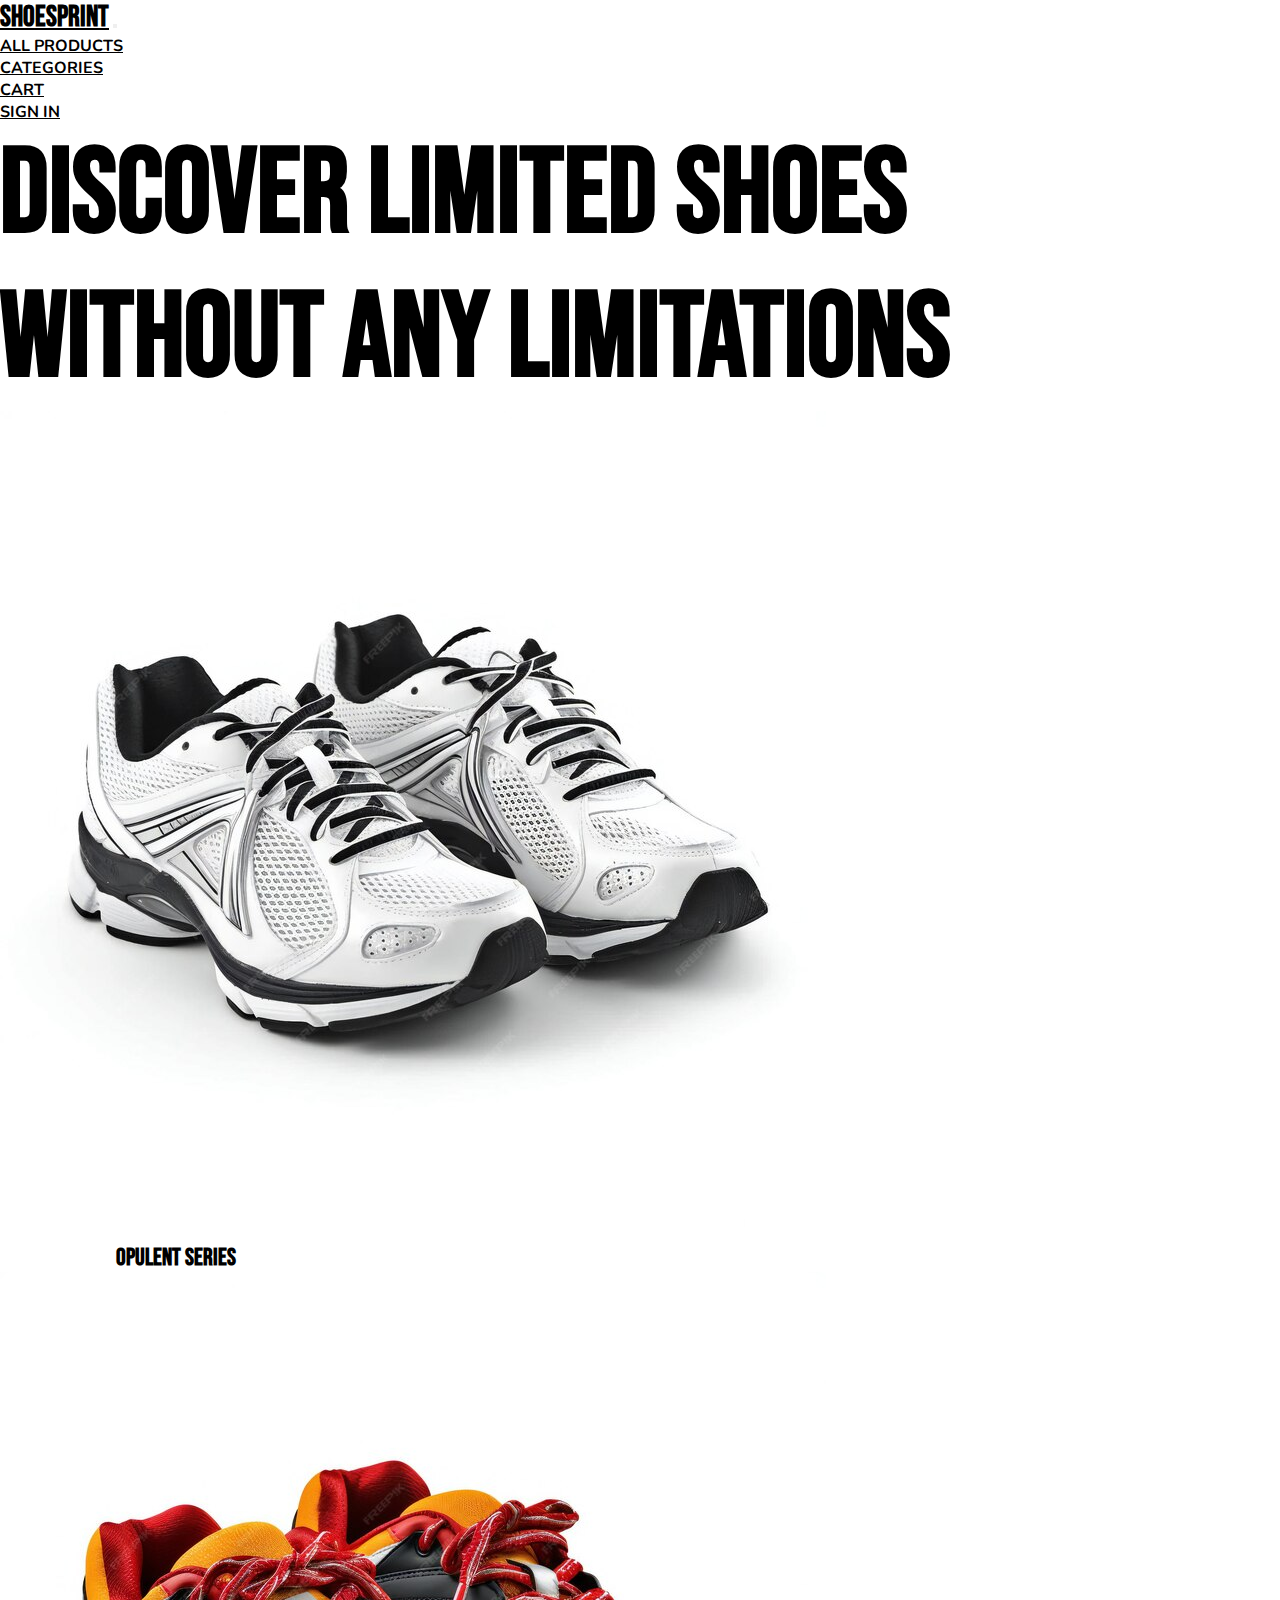
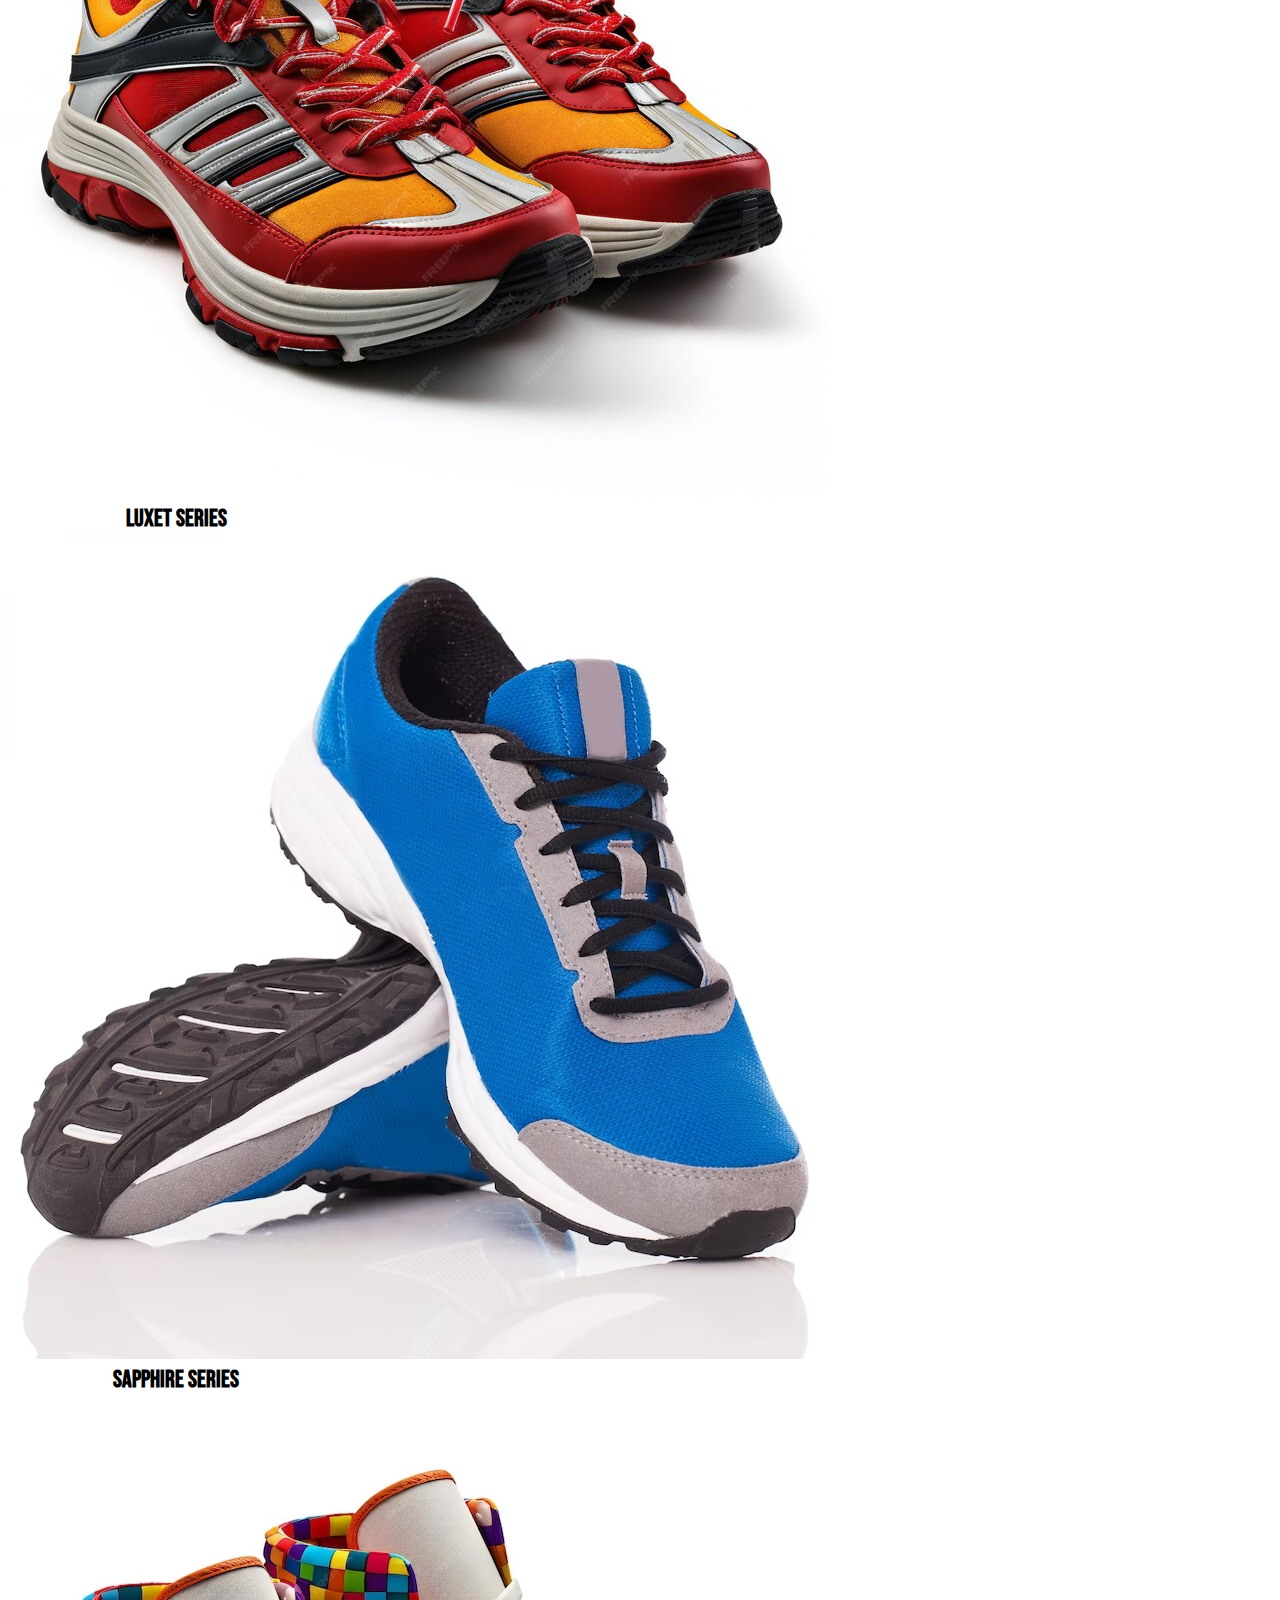
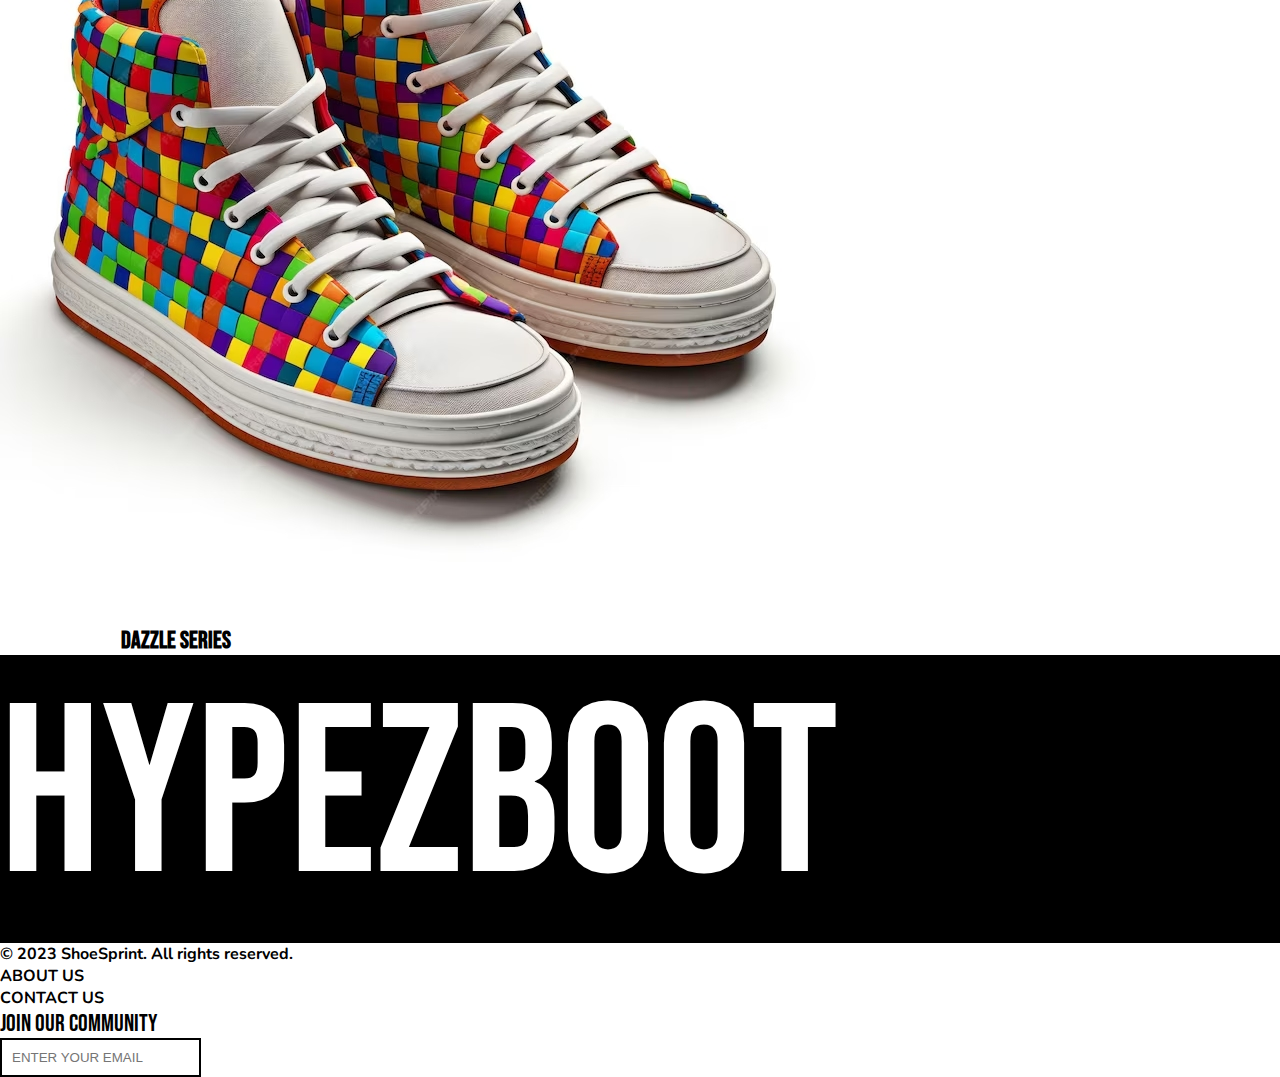
<file: index.html>
<!DOCTYPE html>
<html lang="en">
<head>
    <meta charset="UTF-8">
    <meta name="viewport" content="width=device-width, initial-scale=1.0">
    <title>ShoeSprint</title>
    <!-- Google Fonts -->
    <link rel="preconnect" href="https://fonts.googleapis.com">
    <link rel="preconnect" href="https://fonts.gstatic.com" crossorigin>
    <link href="https://fonts.googleapis.com/css2?family=Nunito&display=swap" rel="stylesheet">
    <!-- Google Font 2 -->
    <link rel="preconnect" href="https://fonts.googleapis.com">
    <link rel="preconnect" href="https://fonts.gstatic.com" crossorigin>
    <link href="https://fonts.googleapis.com/css2?family=Bebas+Neue&display=swap" rel="stylesheet">
    <!-- Bootstrap -->
    <link href="https://cdn.jsdelivr.net/npm/bootstrap@5.3.2/dist/css/bootstrap.min.css" rel="stylesheet" integrity="sha384-T3c6CoIi6uLrA9TneNEoa7RxnatzjcDSCmG1MXxSR1GAsXEV/Dwwykc2MPK8M2HN" crossorigin="anonymous">
    <!-- Styles -->
    <link rel="stylesheet" href="./main.css">
    <link rel="stylesheet" href="./navbar.css">
    <!-- Script -->
    <script src="index.js" defer></script>
</head>
<body>
    <!-- Navbar -->
    <nav class="navbar navbar-expand-lg bg-body-light">
        <div class="container-fluid">
          <a class="navbar-brand" href="index.html">SHOESPRINT</a>
          <button class="navbar-toggler" type="button" data-bs-toggle="collapse" data-bs-target="#navbarSupportedContent" aria-controls="navbarSupportedContent" aria-expanded="false" aria-label="Toggle navigation">
            <span class="navbar-toggler-icon"></span>
          </button>
          <div class="collapse navbar-collapse" id="navbarSupportedContent">
            <ul class="navbar-nav me-auto mb-2 mb-lg-0">
              <li class="nav-item">
                <a class="nav-link"  href="all-products/allproduct.html">ALL PRODUCTS</a>
              </li>
              <li class="nav-item">
                <a class="nav-link"  href="categories/categories.html">CATEGORIES</a>
              </li>
              <li class="nav-item">
                <a class="nav-link" href="javascript:void(0);"  onclick="checkAuthenticationToCart()">CART</a>
              </li>
            </ul>
            <li class="nav-item d-flex" id="authBtn">
            </li>
          </div>
        </div>
    </nav>

    <!-- Homepage Heading -->
    <div class="container-fluid">
    <div class="row">
        <div class="col-md-12 text-center">
            <p class="main-heading">DISCOVER LIMITED SHOES <br> WITHOUT ANY LIMITATIONS</p>
        </div>
    </div>
    </div>

      <!-- Shoe Display-->
    <div class="container-fluid">
        <div class="row ">
            <div class="col-md-3 d-flex justify-content-center">
                <div class="card" style="width: 22rem;">
                    <img src="./images/ShoeOne.jpg" class="card-img-top" alt="shoe">
                    <div class="card-body">
                      <p class="card-text">OPULENT SERIES</p>
                    </div>
                </div>
            </div>
            <div class="col-md-3 d-flex justify-content-center">
                <div class="card" style="width: 22rem;">
                    <img src="./images/ShoeTwo.jpg" class="card-img-top" alt="shoe">
                    <div class="card-body">
                      <p class="card-text">LUXET SERIES</p>
                    </div>
                </div>
            </div>
            <div class="col-md-3 d-flex justify-content-center">
                <div class="card" style="width: 22rem;">
                    <img src="./images/ShoeThree.jpg" class="card-img-top" alt="shoe">
                    <div class="card-body">
                      <p class="card-text">SAPPHIRE SERIES</p>
                    </div>
                </div>
            </div>
            <div class="col-md-3 d-flex justify-content-center">
                <div class="card" style="width: 22rem;">
                    <img src="./images/ShoeFour.jpg" class="card-img-top" alt="shoe">
                    <div class="card-body">
                      <p class="card-text">DAZZLE SERIES</p>
                    </div>
                </div>
            </div>
        </div>
    </div>
    <!-- Jumbotron -->
    <div class="container-fluid mt-5 main-jumbotron">
        <div class="row">
            <div class="col-md-12 text-center">
                <p class="jumbotron-text ">HYPEZBOOT</p>
            </div>
        </div>
    </div>
    <!-- Footer -->
    <div class="container-fluid">
        <div class="row mt-2 mb-2">
            <div class="col-md-4 d-flex justify-content-center align-items-center">
                <p class="footer-text"><a class="footer-link" href="">&copy; 2023 ShoeSprint. All rights reserved.</a></p>
            </div>
            <div class="col-md-2 d-flex justify-content-center align-items-center">
                <p class="footer-text"><a class="footer-link" href="./aboutus/aboutus.html">ABOUT US</a></p>
            </div>
            <div class="col-md-2 d-flex justify-content-center align-items-center">
                <p class="footer-text"><a class="footer-link" href="./contactus/contactus.html">CONTACT US</a></p>
            </div>
            <div class="col-md-4 d-flex justify-content-center align-items-center">
                <form>
                    <label for="email" class="footer-form-text">JOIN OUR COMMUNITY</label><br>
                    <input class="community-input" type="email" placeholder="ENTER YOUR EMAIL">
                </form>
            </div>
        </div>
    </div>
    <!-- Bootstrap Script -->
    <script src="https://cdn.jsdelivr.net/npm/bootstrap@5.3.2/dist/js/bootstrap.bundle.min.js" integrity="sha384-C6RzsynM9kWDrMNeT87bh95OGNyZPhcTNXj1NW7RuBCsyN/o0jlpcV8Qyq46cDfL" crossorigin="anonymous"></script>
</body>
</html>
</file>
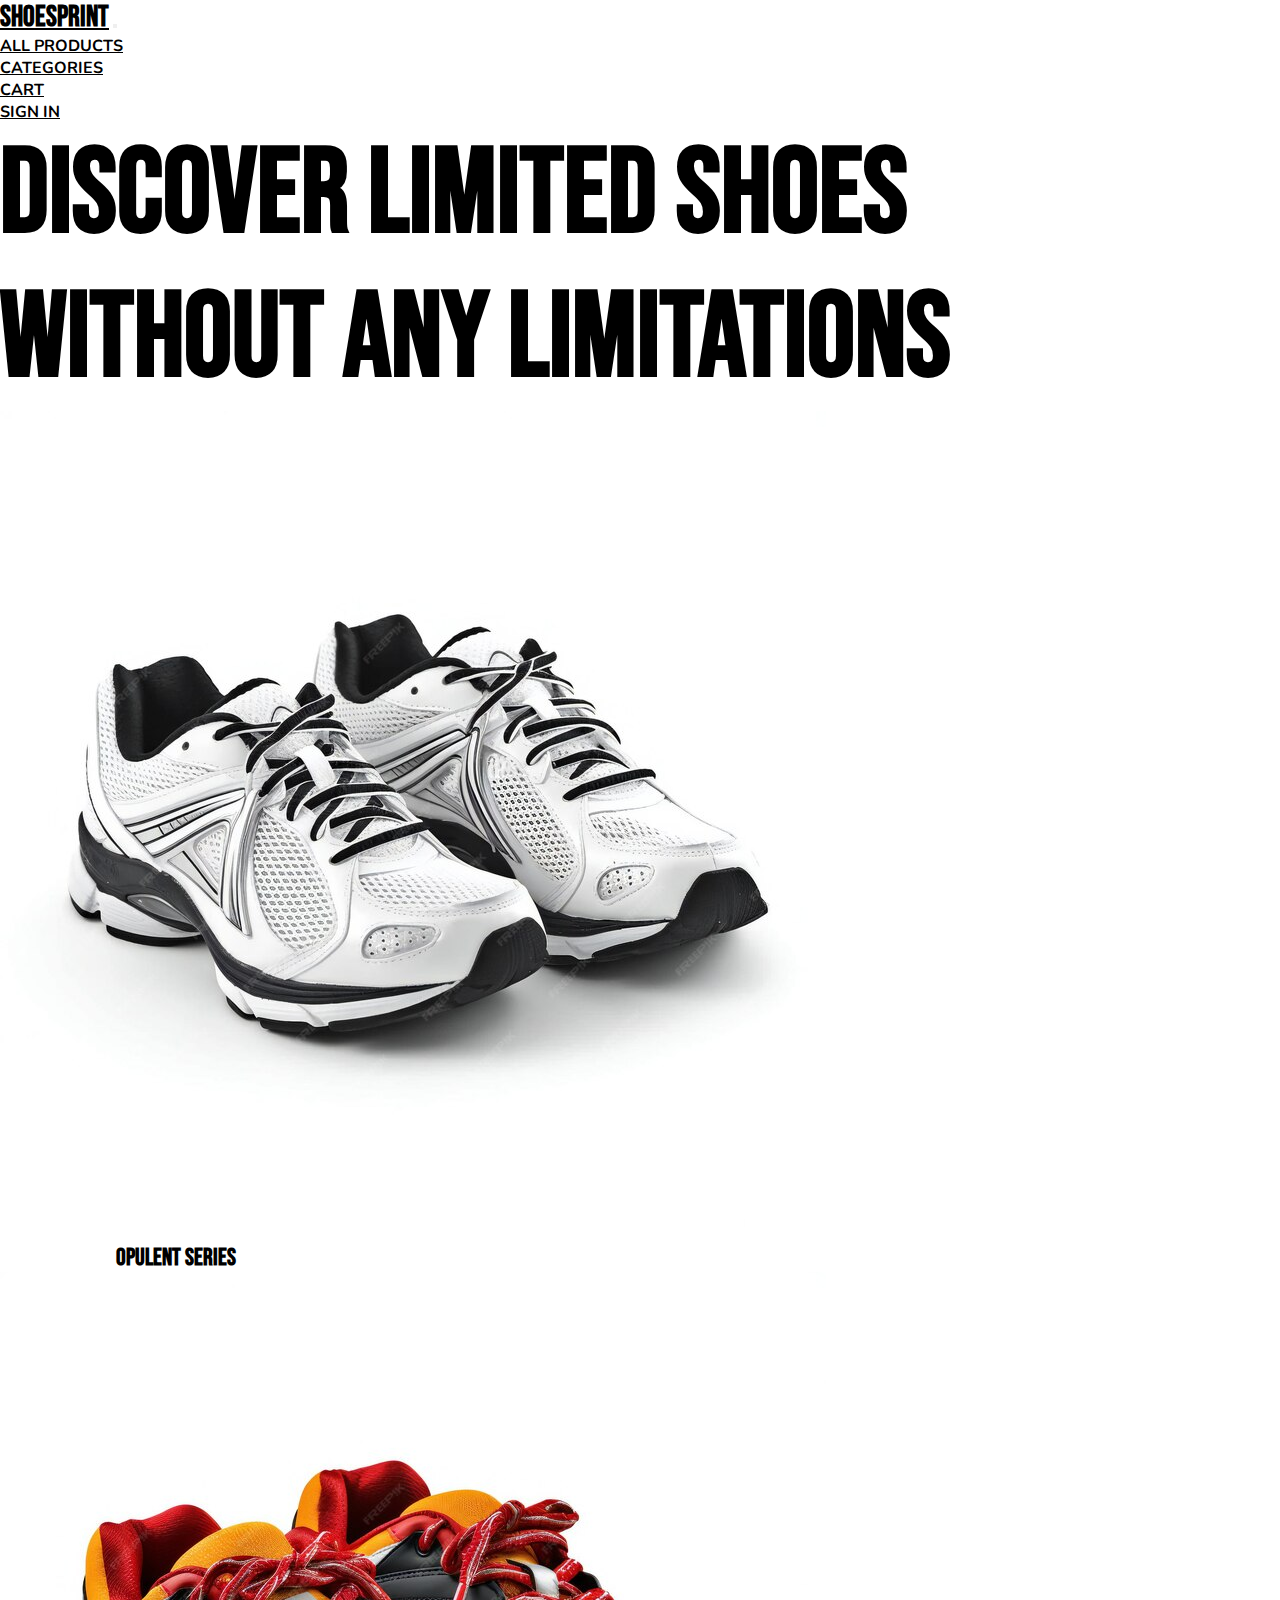
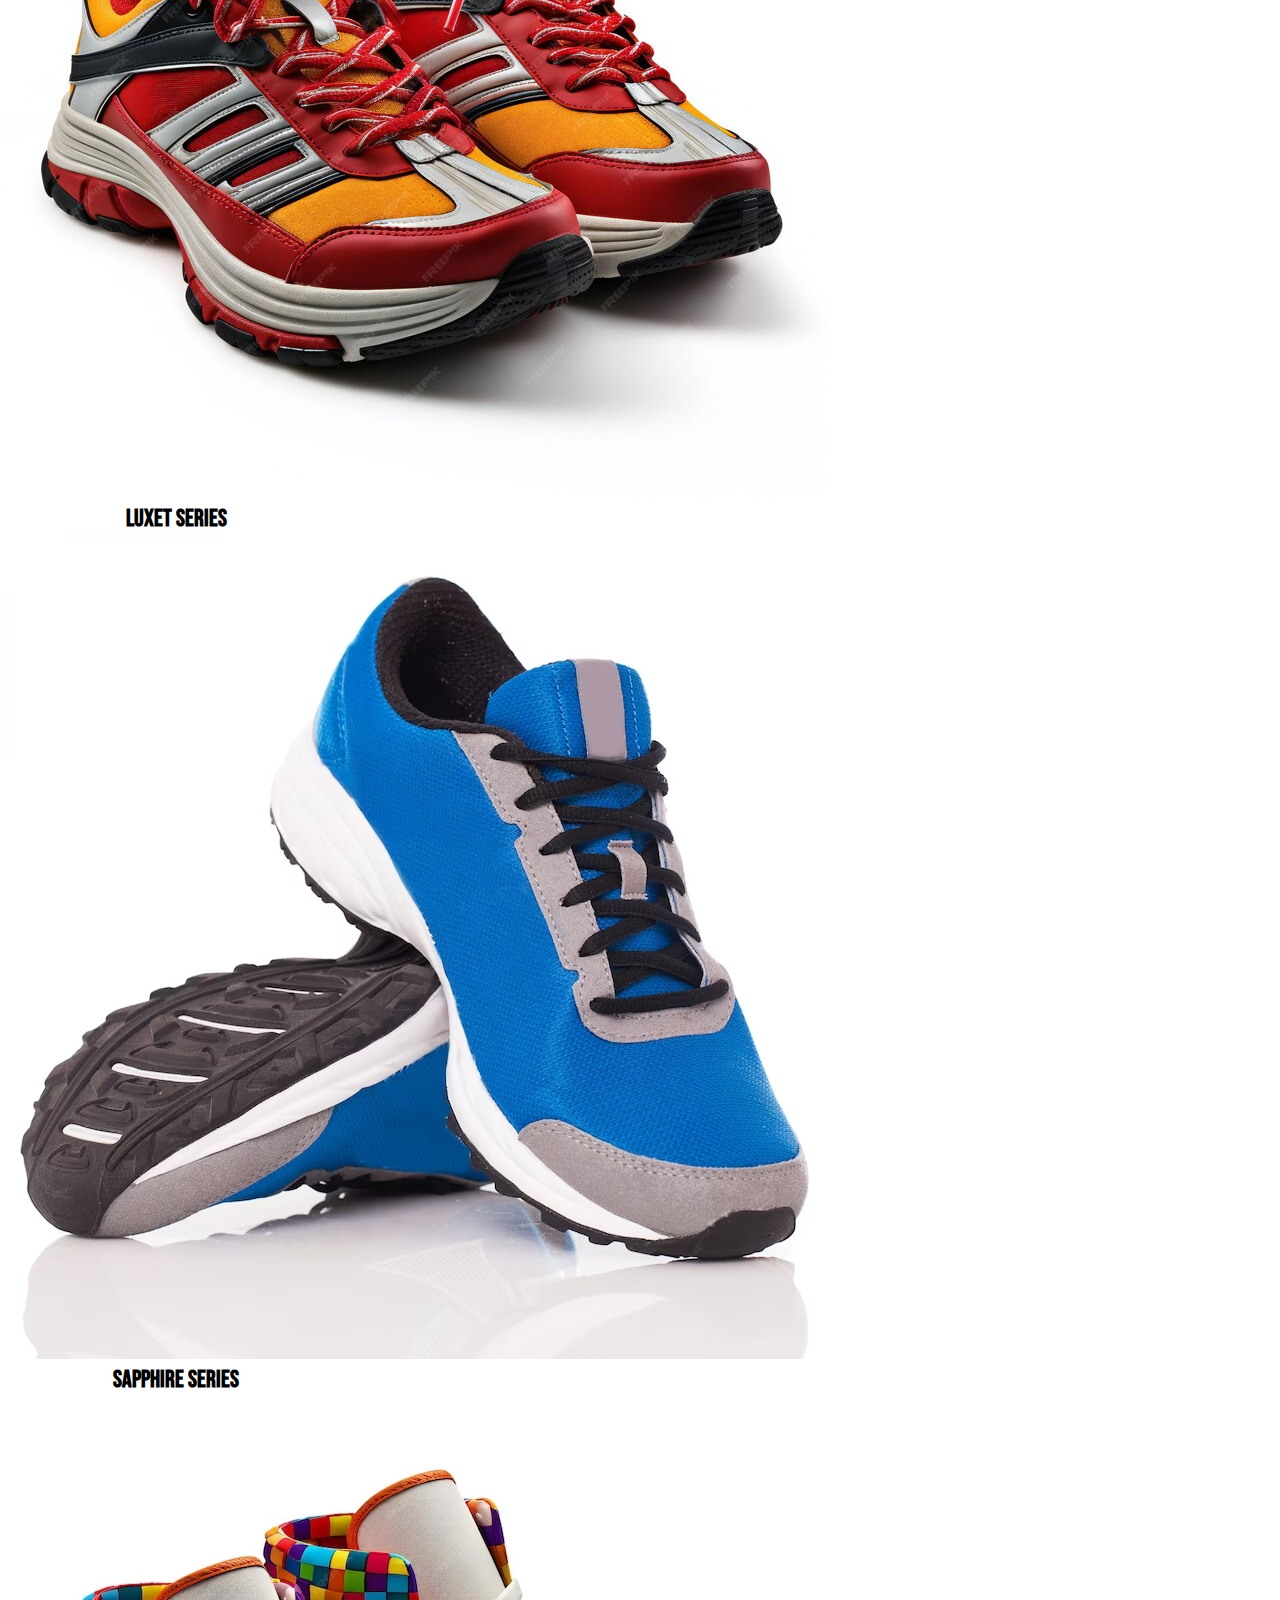
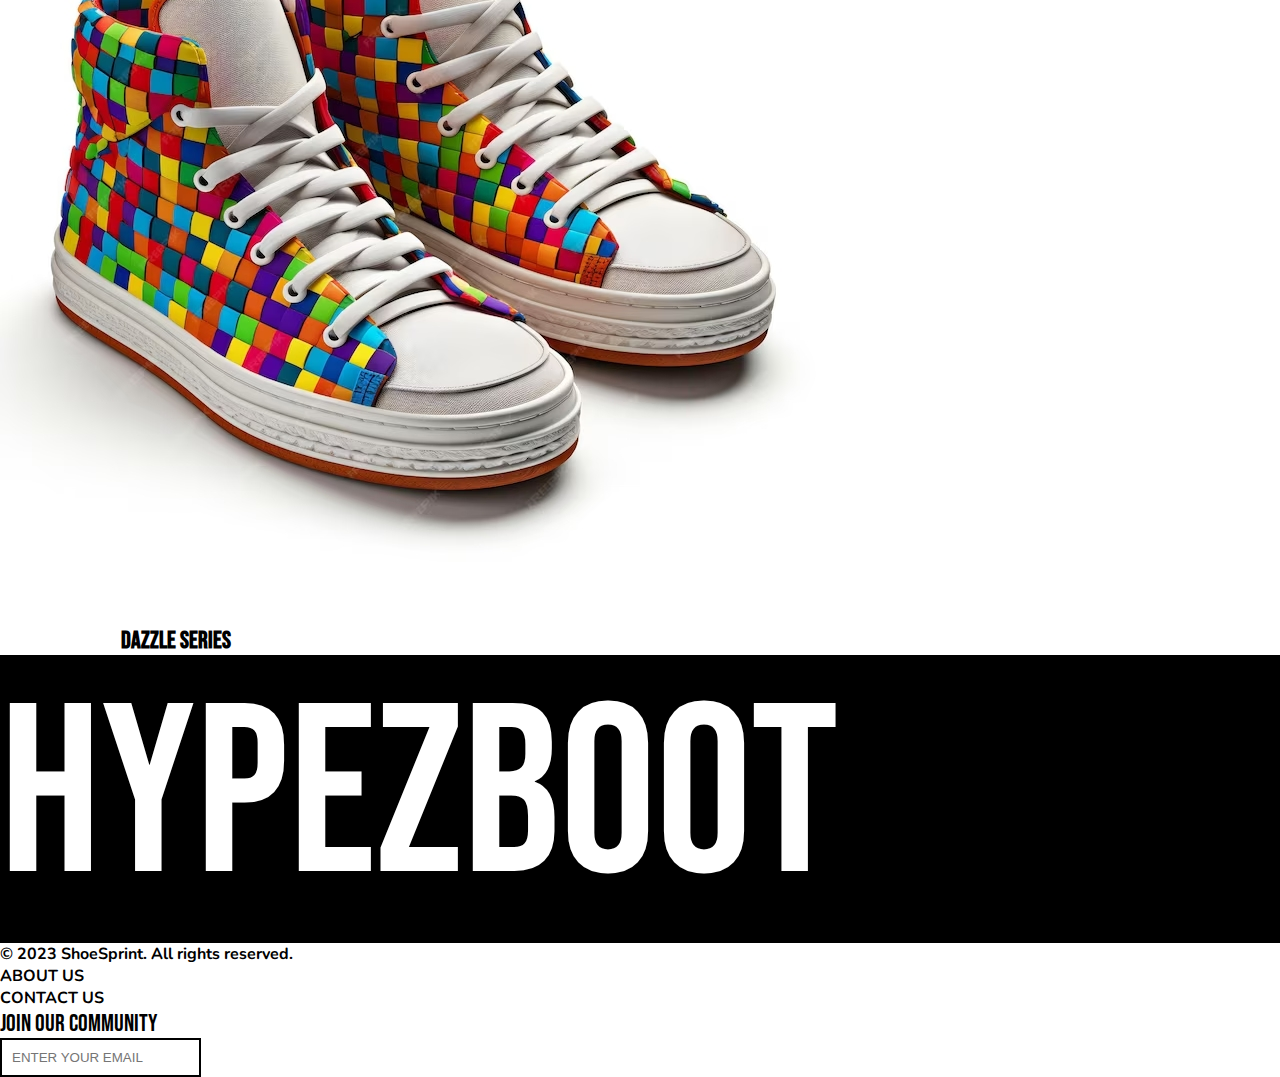
<file: cart.html>
<!DOCTYPE html>
<html lang="en">
    <head>
        <meta charset="UTF-8">
        <meta http-equiv="X-UA-Compatible" content="IE=edge">
        <meta name="viewport" content="width=device-width, initial-scale=1.0">
        <link
            href="https://cdn.jsdelivr.net/npm/bootstrap@5.3.2/dist/css/bootstrap.min.css"
            rel="stylesheet"
            integrity="sha384-T3c6CoIi6uLrA9TneNEoa7RxnatzjcDSCmG1MXxSR1GAsXEV/Dwwykc2MPK8M2HN"
            crossorigin="anonymous">
        <title>Cart</title>
        <!-- Google Fonts -->
        <link rel="preconnect" href="https://fonts.googleapis.com">
        <link rel="preconnect" href="https://fonts.gstatic.com" crossorigin>
        <link
            href="https://fonts.googleapis.com/css2?family=Nunito&display=swap"
            rel="stylesheet">
        <!-- Google Font 2 -->
        <link rel="preconnect" href="https://fonts.googleapis.com">
        <link rel="preconnect" href="https://fonts.gstatic.com" crossorigin>
        <link
            href="https://fonts.googleapis.com/css2?family=Bebas+Neue&display=swap"
            rel="stylesheet">
        <!-- Bootstrap -->
        <link
            href="https://cdn.jsdelivr.net/npm/bootstrap@5.3.2/dist/css/bootstrap.min.css"
            rel="stylesheet"
            integrity="sha384-T3c6CoIi6uLrA9TneNEoa7RxnatzjcDSCmG1MXxSR1GAsXEV/Dwwykc2MPK8M2HN"
            crossorigin="anonymous">
        <!-- Styles -->
        <link rel="stylesheet" href="./main.css">
        <link rel="stylesheet" href="./navbar.css">
        <link rel="stylesheet" href="cart.css">
    </head>
    <body>
        <!-- Navbar -->
        <nav class="navbar navbar-expand-lg bg-body-light">
            <div class="container-fluid">
                <a class="navbar-brand" href="index.html">SHOESPRINT</a>
                <button class="navbar-toggler" type="button"
                    data-bs-toggle="collapse"
                    data-bs-target="#navbarSupportedContent"
                    aria-controls="navbarSupportedContent" aria-expanded="false"
                    aria-label="Toggle navigation">
                    <span class="navbar-toggler-icon"></span>
                </button>
                <div class="collapse navbar-collapse"
                    id="navbarSupportedContent">
                    <ul class="navbar-nav me-auto mb-2 mb-lg-0">
                        <li class="nav-item">
                            <a class="nav-link" href="./all-products/allproduct.html">ALL PRODUCTS</a>
                        </li>
                        <li class="nav-item">
                            <a class="nav-link" href="categories/categories.html">CATEGORIES</a>
                        </li>
                        <li class="nav-item">
                            <a class="nav-link" href="javascript:void(0);"  onclick="checkAuthenticationToCart()">CART</a>
                          </li>
                        </ul>
                        <li class="nav-item d-flex" id="authBtn">
                        </li>
                </div>
            </div>
        </nav>

        <div class="row" id="recipt">
           
            <!-- List of all product added in cart -->
            <div id="product-overview">
            </div>


            <!-- Cart price overview -->
            <div id="price-cal" class="text-center">
                <div>
                    <div class="container text-bg-dark py-2" id="ctcBtn" onclick="alert('This action can\'t perform yet.\nWe are working on this feature.');">
                        <a href="" class="text-white text-decoration-none">Continue
                            to
                            Checkout</a>
                    </div>
                    <hr>
                    <div class="row">
                        <div class="col">
                            <p class="p-0 m-0">Subtotal</p>
                            <p class="p-0 m-0">Discount</p>
                        </div>
                        <div class="col">
                            <p id="subtotal" class="p-0 m-0">$0.0</p>
                            <p id="discount" class="p-0 m-0">$0.0</p>
                        </div>
                    </div>
                    <hr>
                    <div class="row">
                        <div class="col">
                            <p class="p-0 m-0 fw-bold">Taxes</p>
                            <p class="p-0 m-0">13% HST</p>
                        </div>
                        <div class="col">
                            <p id="tax" class="p-0 m-0">$0.0</p>
                            <p id="tax-hst" class="p-0 m-0">$0.0</p>

                        </div>
                    </div>
                    <hr>
                    <div class="row">
                        <div class="col">
                            <p class="p-0 m-0 fw-bold">Estimated Total</p>
                        </div>
                        <div class="col">
                            <p id="total" class="p-0 m-0">$0.0</p>
                        </div>
                    </div>

                </div>
            </div>

        </div>



        <!-- Footer -->
        <div class="container-fluid">
            <div class="row mt-2 mb-2">
                <div class="col-md-4 d-flex justify-content-center
                    align-items-center">
                    <p class="footer-text"><a class="footer-link" href="">&copy;
                            2023 ShoeSprint. All rights reserved.</a></p>
                </div>
                <div class="col-md-2 d-flex justify-content-center
                    align-items-center">
                    <p class="footer-text"><a class="footer-link" href="./aboutus/aboutus.html">ABOUT
                            US</a></p>
                </div>
                <div class="col-md-2 d-flex justify-content-center
                    align-items-center">
                    <p class="footer-text"><a class="footer-link" href="./contactus/contactus.html">CONTACT
                            US</a></p>
                </div>
                <div class="col-md-4 d-flex justify-content-center
                    align-items-center">
                    <form>
                        <label for="email" class="footer-form-text">JOIN OUR
                            COMMUNITY</label><br>
                        <input class="community-input" type="email"
                            placeholder="ENTER YOUR EMAIL">
                    </form>
                </div>
            </div>
        </div>
        <!-- Bootstrap Script -->
        <script
            src="https://cdn.jsdelivr.net/npm/bootstrap@5.3.2/dist/js/bootstrap.bundle.min.js"
            integrity="sha384-C6RzsynM9kWDrMNeT87bh95OGNyZPhcTNXj1NW7RuBCsyN/o0jlpcV8Qyq46cDfL"
            crossorigin="anonymous"></script>
        <script src="../script/cart.js"></script>
        
    </body>
</html>
</file>
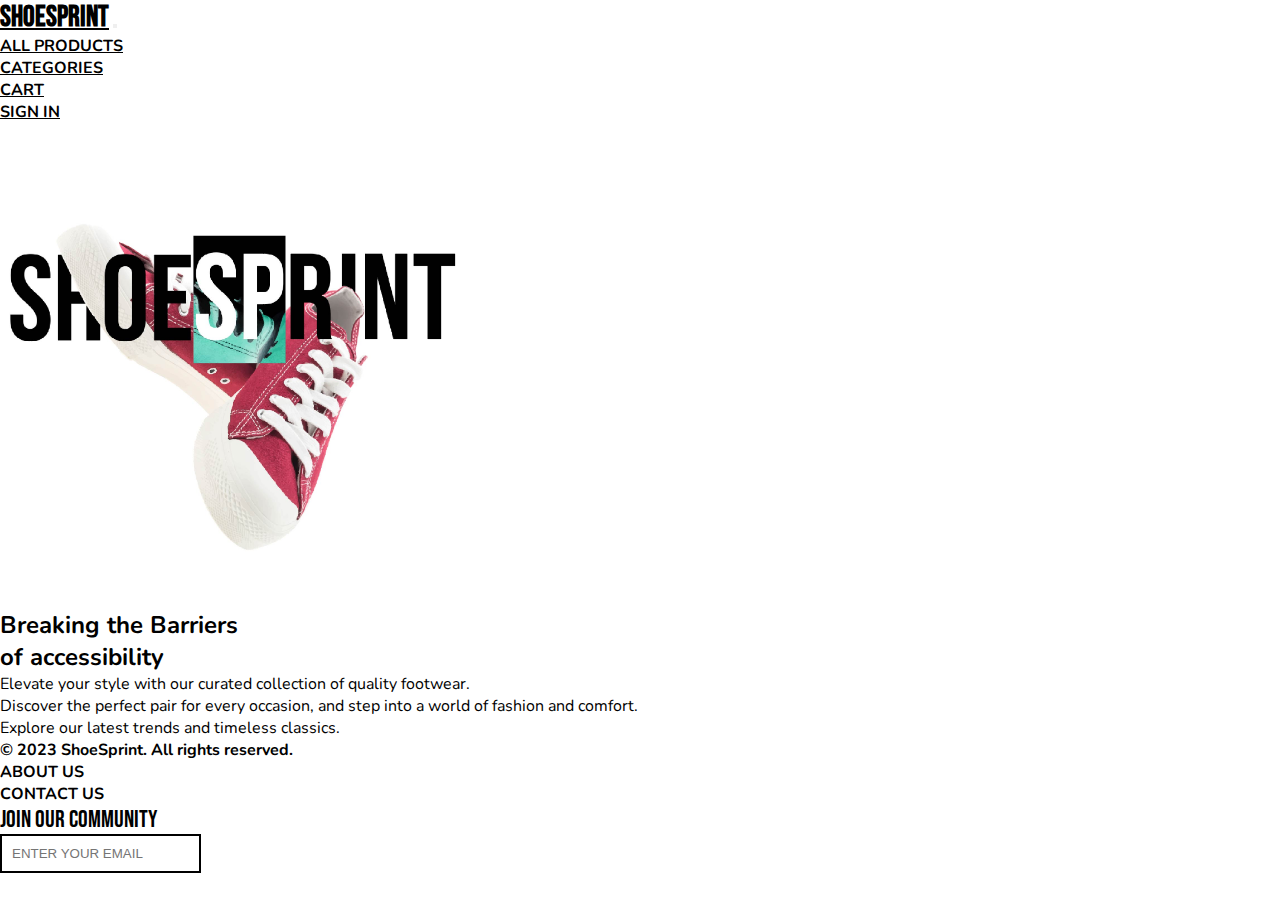
<file: aboutus/aboutus.html>
<!DOCTYPE html>
<html lang="en">
<head>
    <meta charset="UTF-8">
    <meta name="viewport" content="width=device-width, initial-scale=1.0">
    <title>ShoeSprint</title>
    <!-- Google Fonts -->
    <link rel="preconnect" href="https://fonts.googleapis.com">
    <link rel="preconnect" href="https://fonts.gstatic.com" crossorigin>
    <link href="https://fonts.googleapis.com/css2?family=Nunito&display=swap" rel="stylesheet">
    <!-- Google Font 2 -->
    <link rel="preconnect" href="https://fonts.googleapis.com">
    <link rel="preconnect" href="https://fonts.gstatic.com" crossorigin>
    <link href="https://fonts.googleapis.com/css2?family=Bebas+Neue&display=swap" rel="stylesheet">
    <!-- Bootstrap -->
    <link href="https://cdn.jsdelivr.net/npm/bootstrap@5.3.2/dist/css/bootstrap.min.css" rel="stylesheet" integrity="sha384-T3c6CoIi6uLrA9TneNEoa7RxnatzjcDSCmG1MXxSR1GAsXEV/Dwwykc2MPK8M2HN" crossorigin="anonymous">
    <!-- Styles -->
    <link rel="stylesheet" href="../main.css">
    <link rel="stylesheet" href="../navbar.css">
    <link rel="stylesheet" href="../aboutus/aboutus.css">

    <!-- Script -->
    <script src="../index.js" defer></script>
    <script src="./aboutus.js" defer></script>
</head>
<body>
    <!-- Navbar -->
    <nav class="navbar navbar-expand-lg bg-body-light">
        <div class="container-fluid">
          <a class="navbar-brand" href="../index.html">SHOESPRINT</a>
          <button class="navbar-toggler" type="button" data-bs-toggle="collapse" data-bs-target="#navbarSupportedContent" aria-controls="navbarSupportedContent" aria-expanded="false" aria-label="Toggle navigation">
            <span class="navbar-toggler-icon"></span>
          </button>
          <div class="collapse navbar-collapse" id="navbarSupportedContent">
            <ul class="navbar-nav me-auto mb-2 mb-lg-0">
              <li class="nav-item">
                <a class="nav-link"  href="../all-products/allproduct.html">ALL PRODUCTS</a>
              </li>
              <li class="nav-item">
                <a class="nav-link"  href="../categories/categories.html">CATEGORIES</a>
              </li>
              <li class="nav-item">
                <a class="nav-link" href="javascript:void(0);"  onclick="checkAuthenticationToCart()">CART</a>
              </li>
            </ul>
            <li class="nav-item d-flex" id="authBtn">
            </li>
          </div>
        </div>
    </nav>

    

      <!--Images -->
      <div class="container">
        <div class="row">
          <div class="col-12 column column-1">
            <div class="image-container d-flex justify-content-center">
                <img class="image-1" src="../images/aboutus.jpg" alt="">
            </div>
                <h2 class="text-center">Breaking the Barriers <br>of accessibility</h2>
        </div>
      </div>

      <!-- Homepage Heading -->
    <div class="container-fluid">
      <div class="row">
          <div class="col-md-12 text-center">
              <p>Elevate your style with our curated collection of quality footwear.<br> Discover the perfect pair for every occasion, and step into a world of fashion and comfort. <br>Explore our latest trends and timeless classics.</p>
          </div>
      </div>
      </div>
    
    <!-- Footer -->
    <div class="container-fluid">
        <div class="row mt-2 mb-2">
            <div class="col-md-4 d-flex justify-content-center align-items-center">
                <p class="footer-text"><a class="footer-link" href="">&copy; 2023 ShoeSprint. All rights reserved.</a></p>
            </div>
            <div class="col-md-2 d-flex justify-content-center align-items-center">
                <p class="footer-text"><a class="footer-link" href="./aboutus.html">ABOUT US</a></p>
            </div>
            <div class="col-md-2 d-flex justify-content-center align-items-center">
                <p class="footer-text"><a class="footer-link" href="../contactus/contactus.html">CONTACT US</a></p>
            </div>
            <div class="col-md-4 d-flex justify-content-center align-items-center">
                <form>
                    <label for="email" class="footer-form-text">JOIN OUR COMMUNITY</label><br>
                    <input class="community-input" type="email" placeholder="ENTER YOUR EMAIL">
                </form>
            </div>
        </div>
    </div>
    <!-- Bootstrap Script -->
    <script src="https://cdn.jsdelivr.net/npm/bootstrap@5.3.2/dist/js/bootstrap.bundle.min.js" integrity="sha384-C6RzsynM9kWDrMNeT87bh95OGNyZPhcTNXj1NW7RuBCsyN/o0jlpcV8Qyq46cDfL" crossorigin="anonymous"></script>
</body>
</html>
</file>
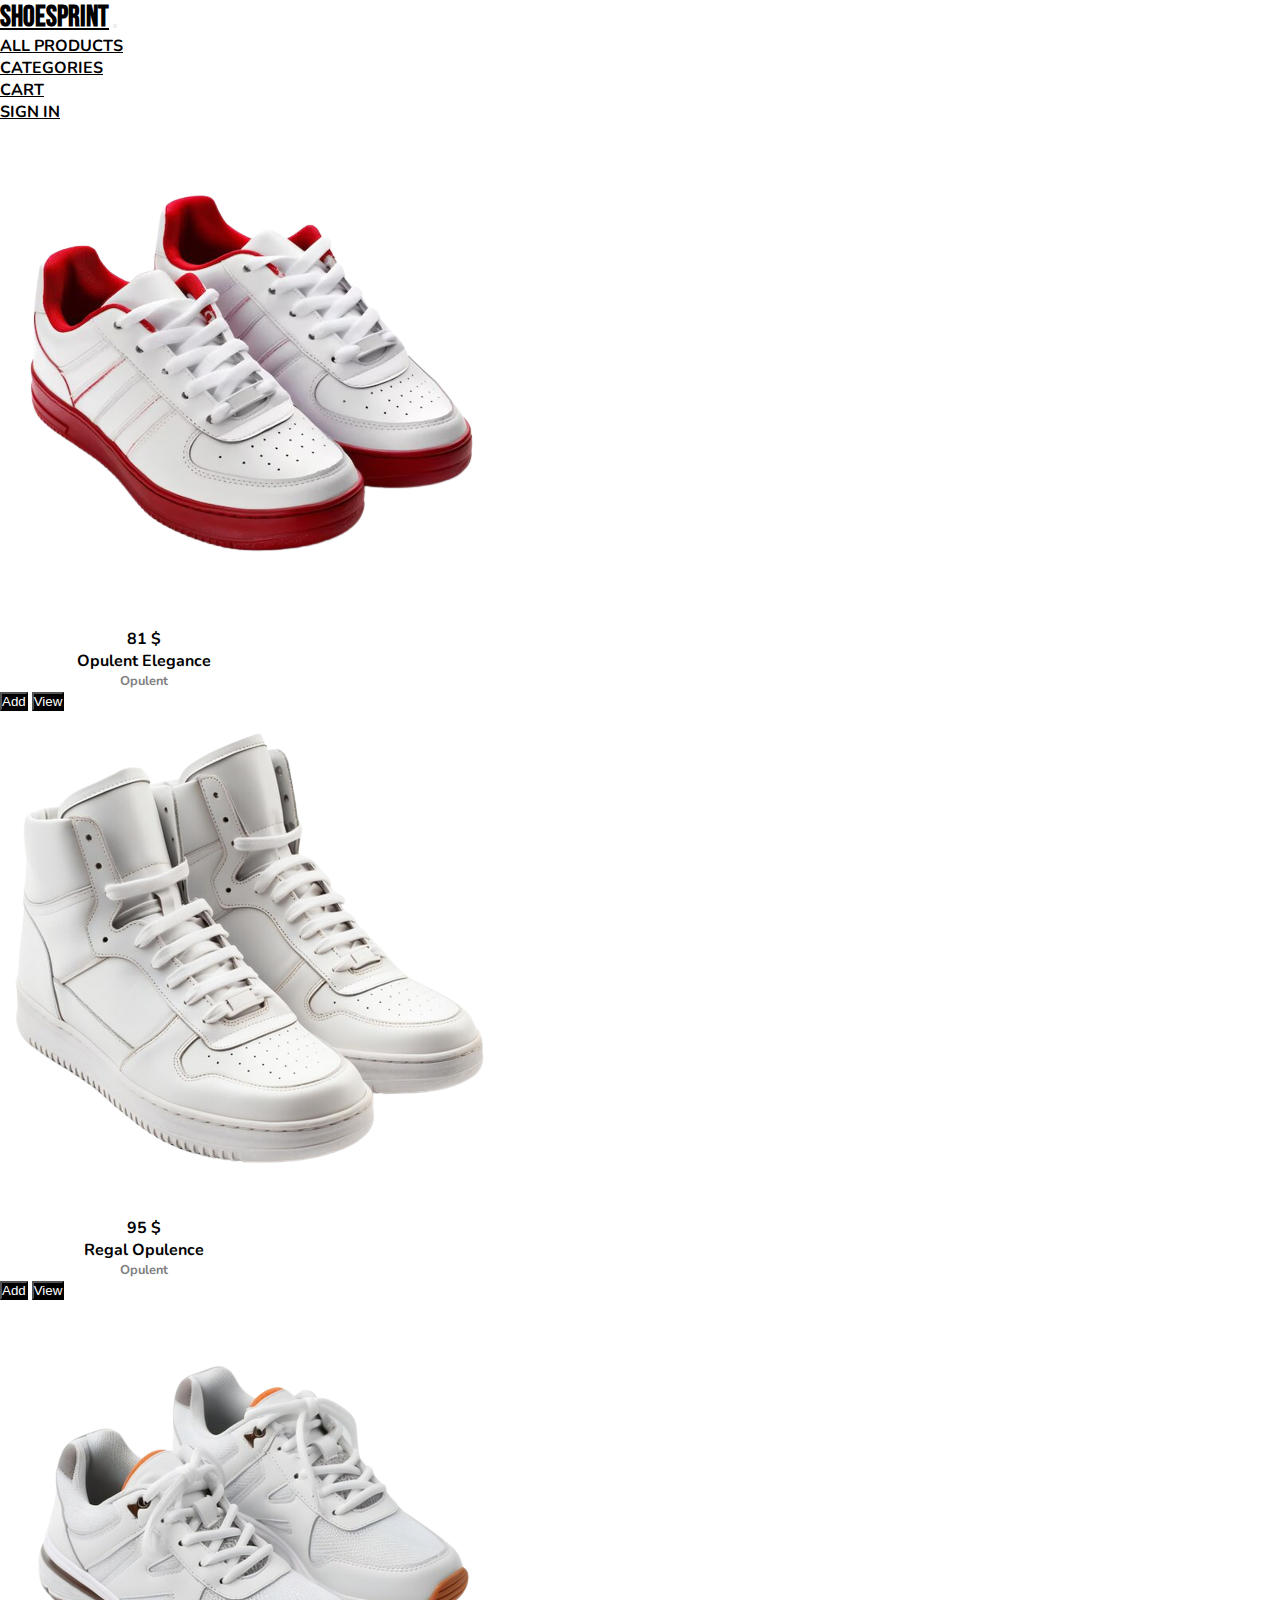
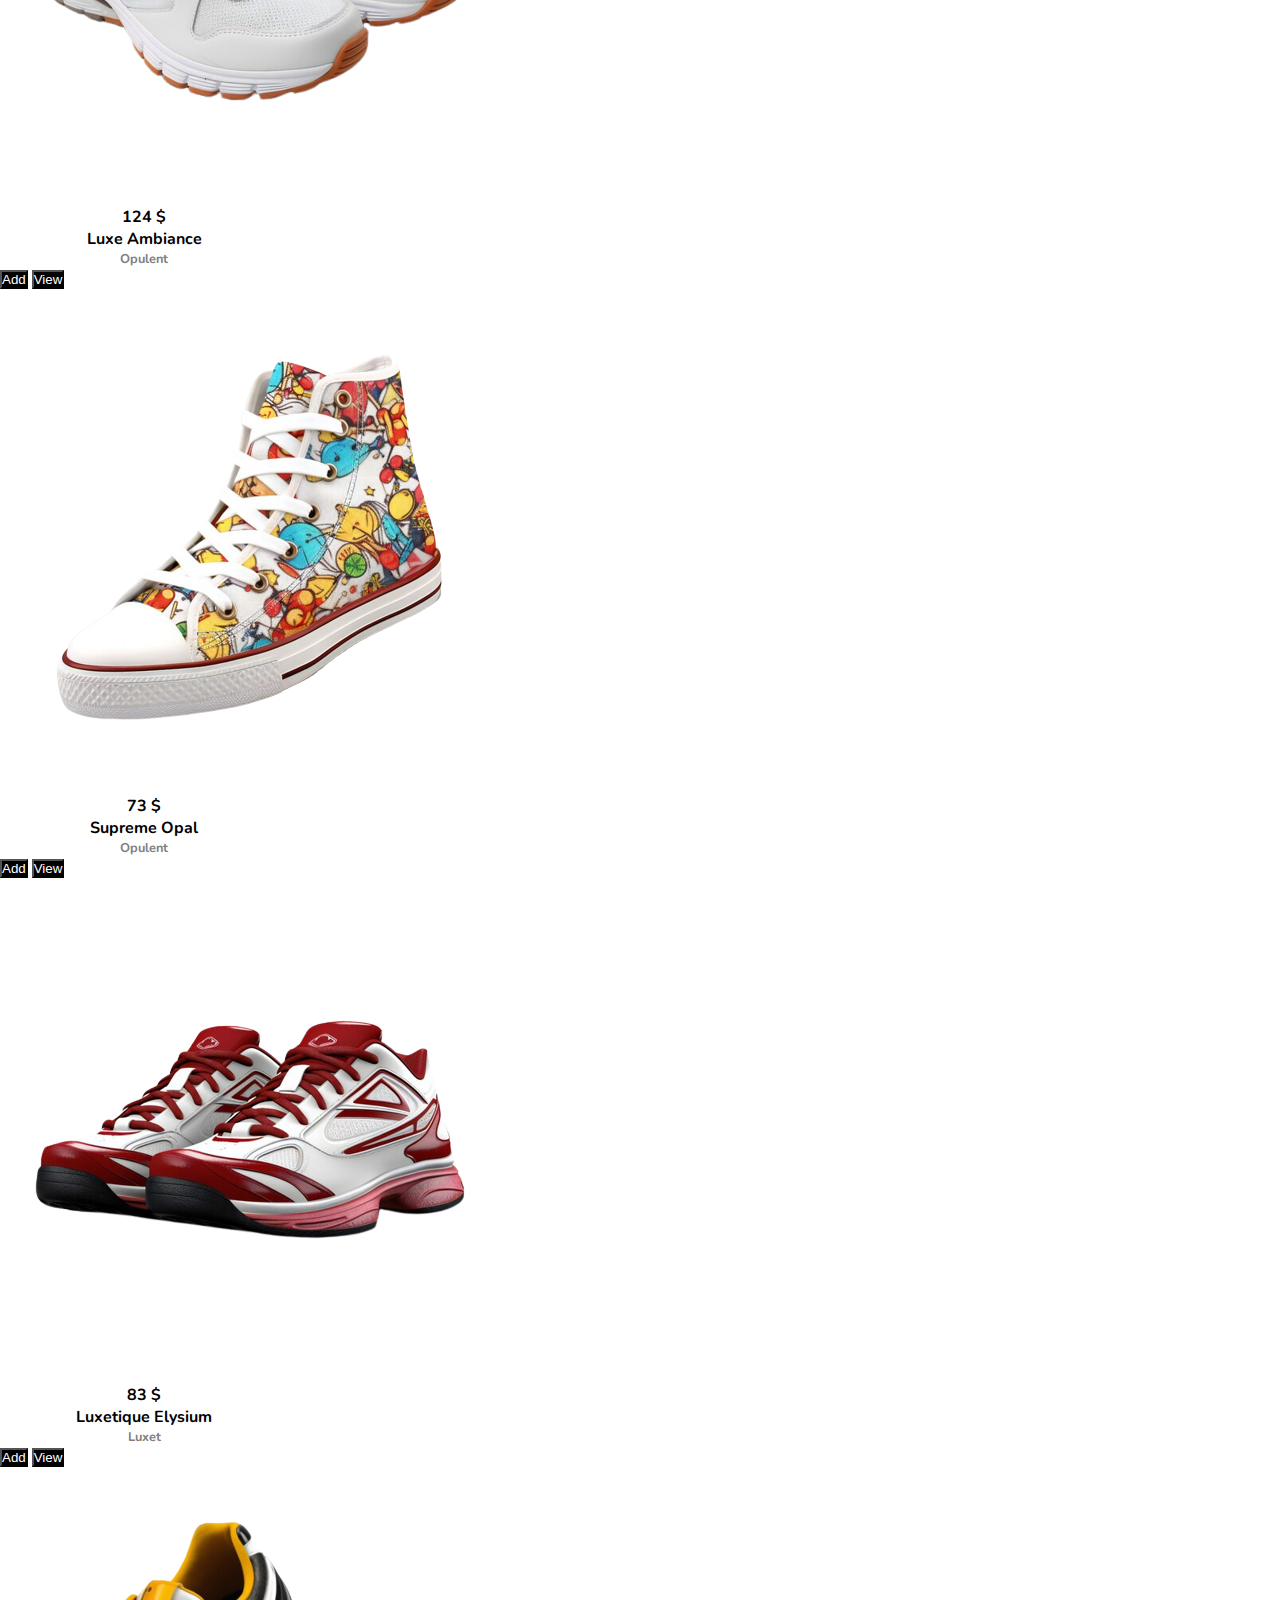
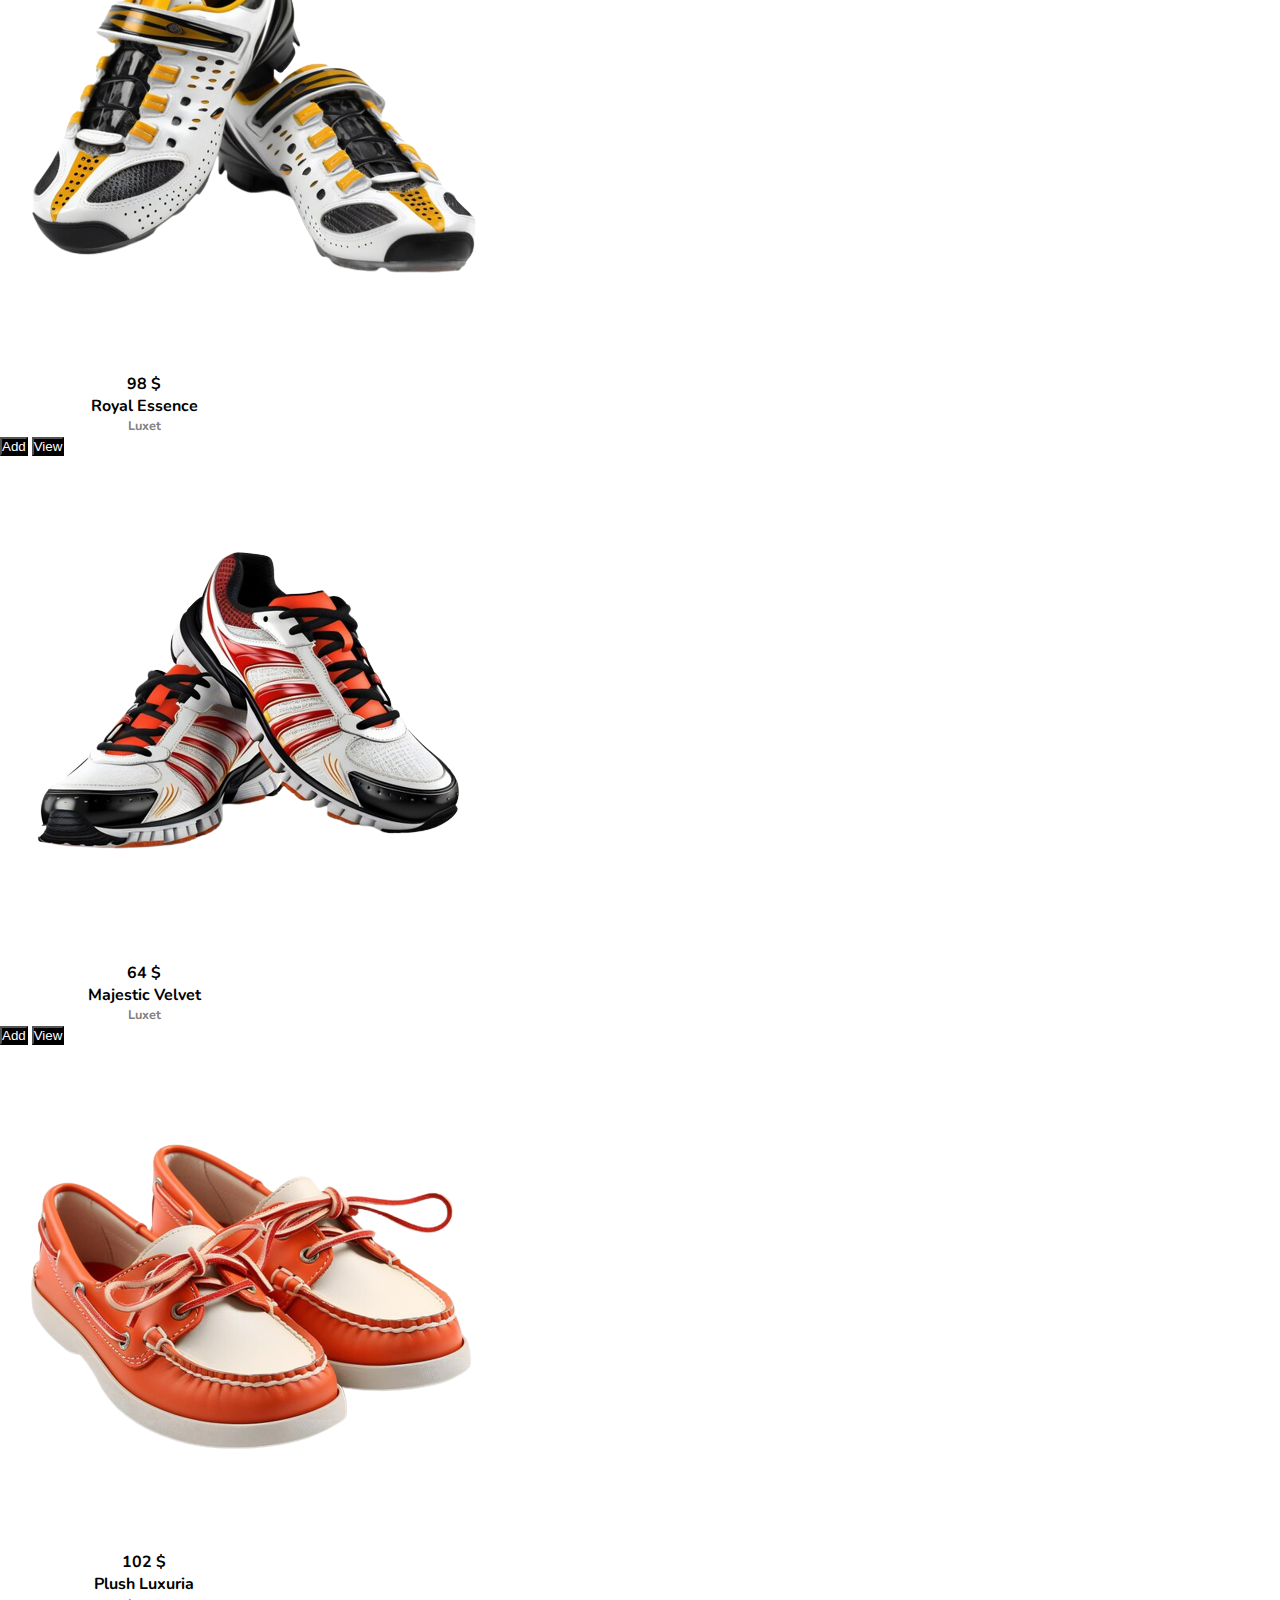
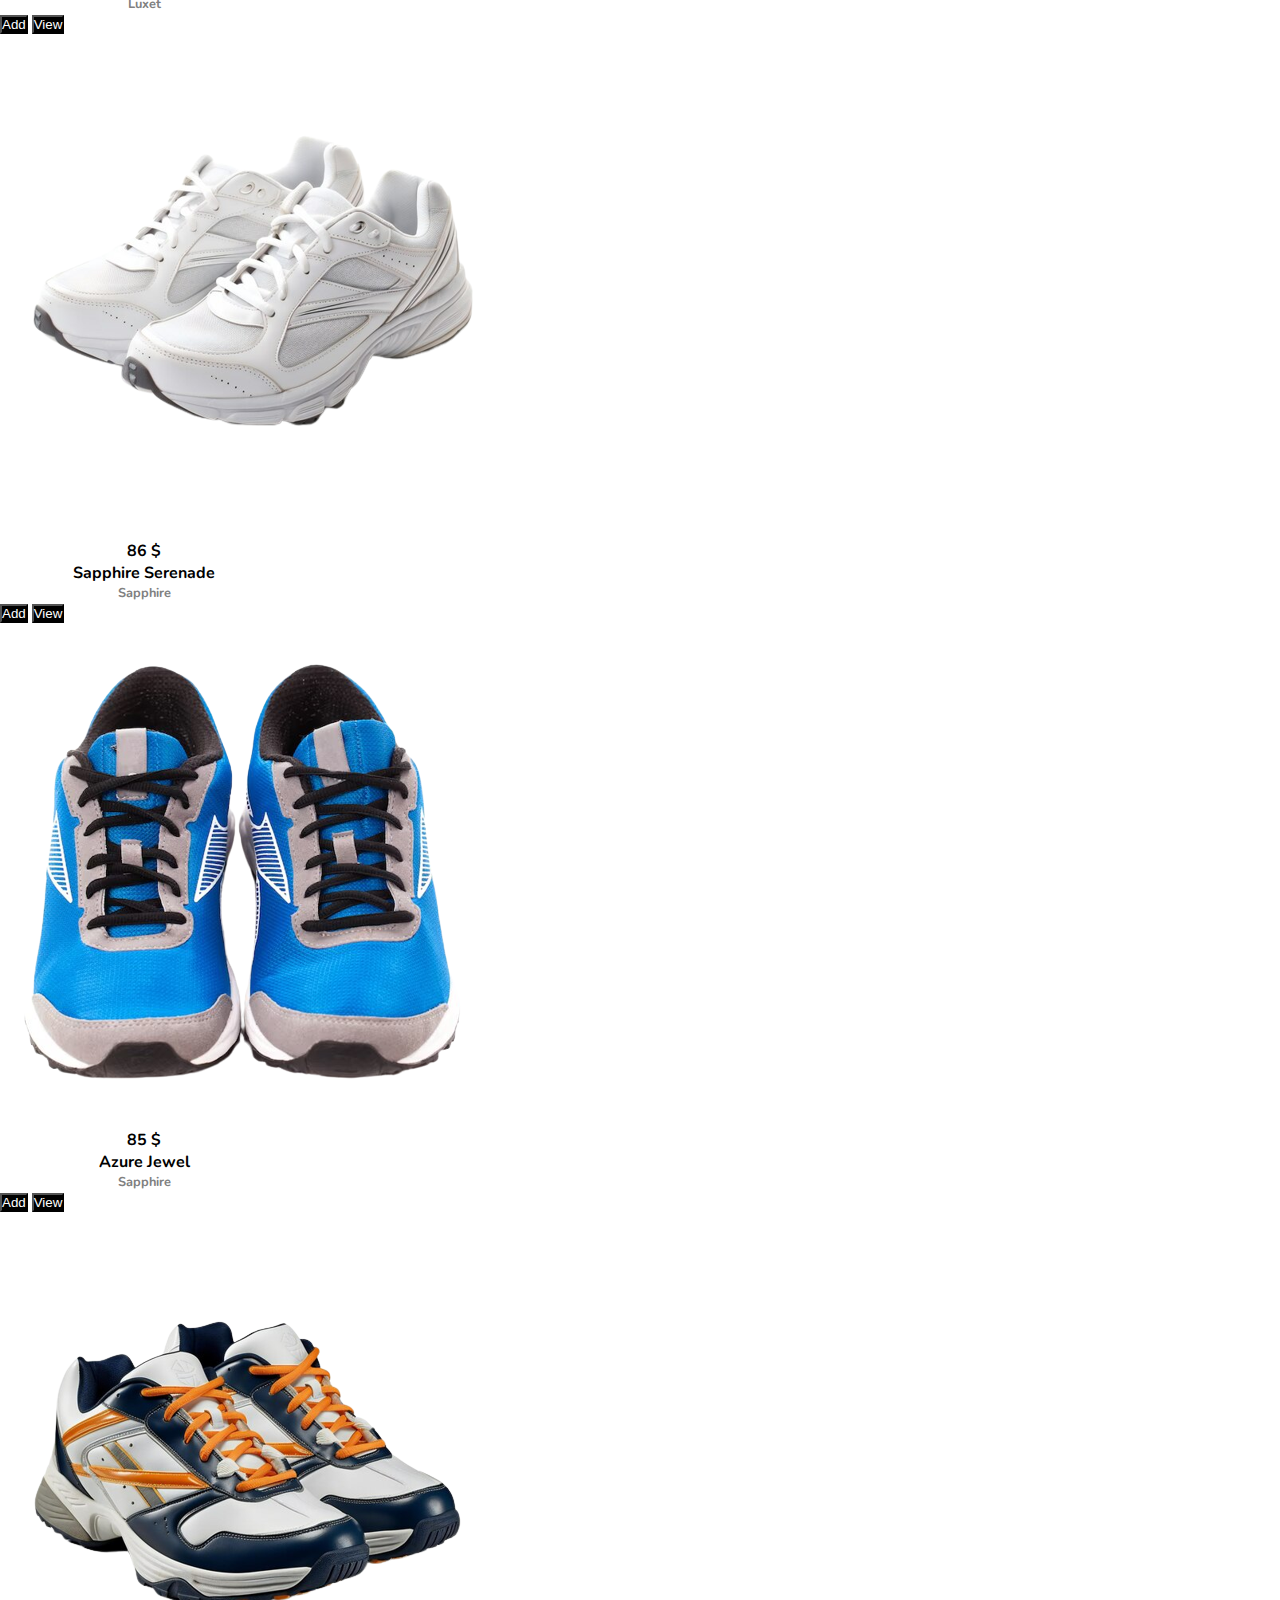
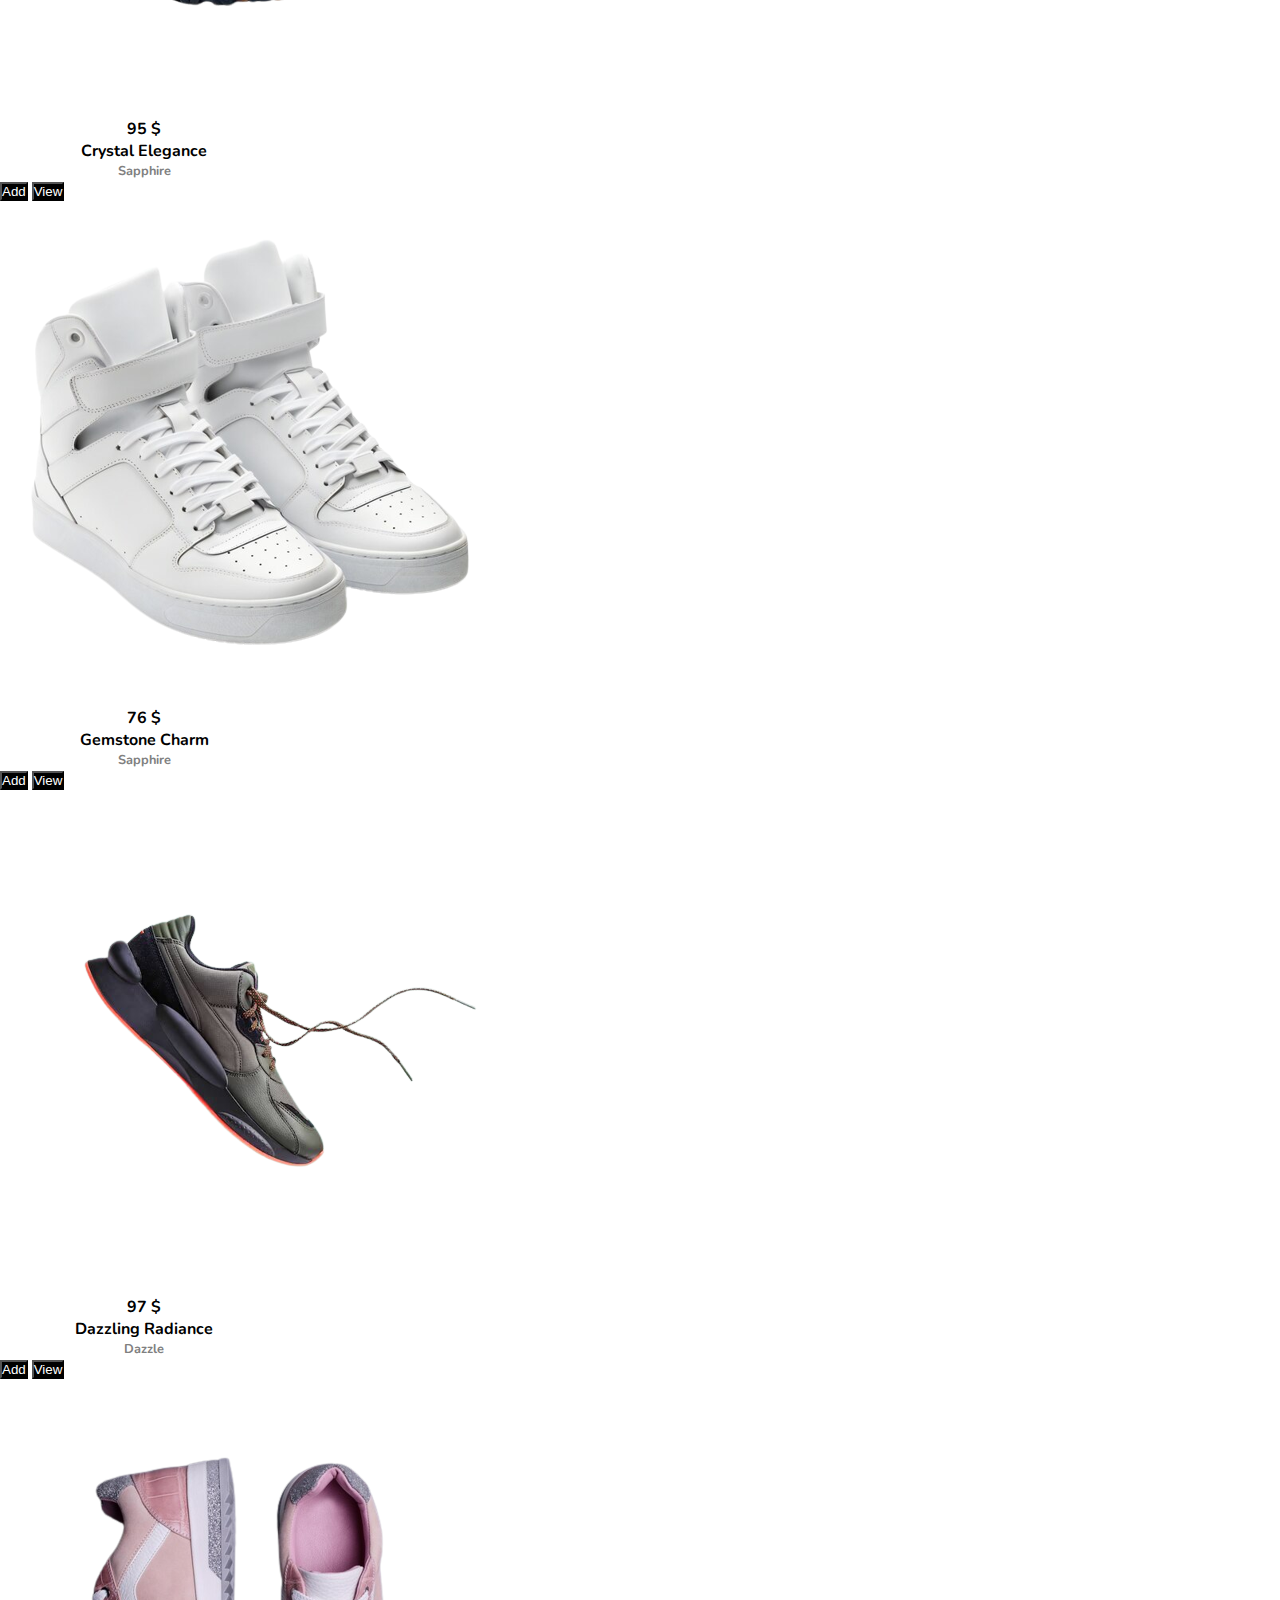
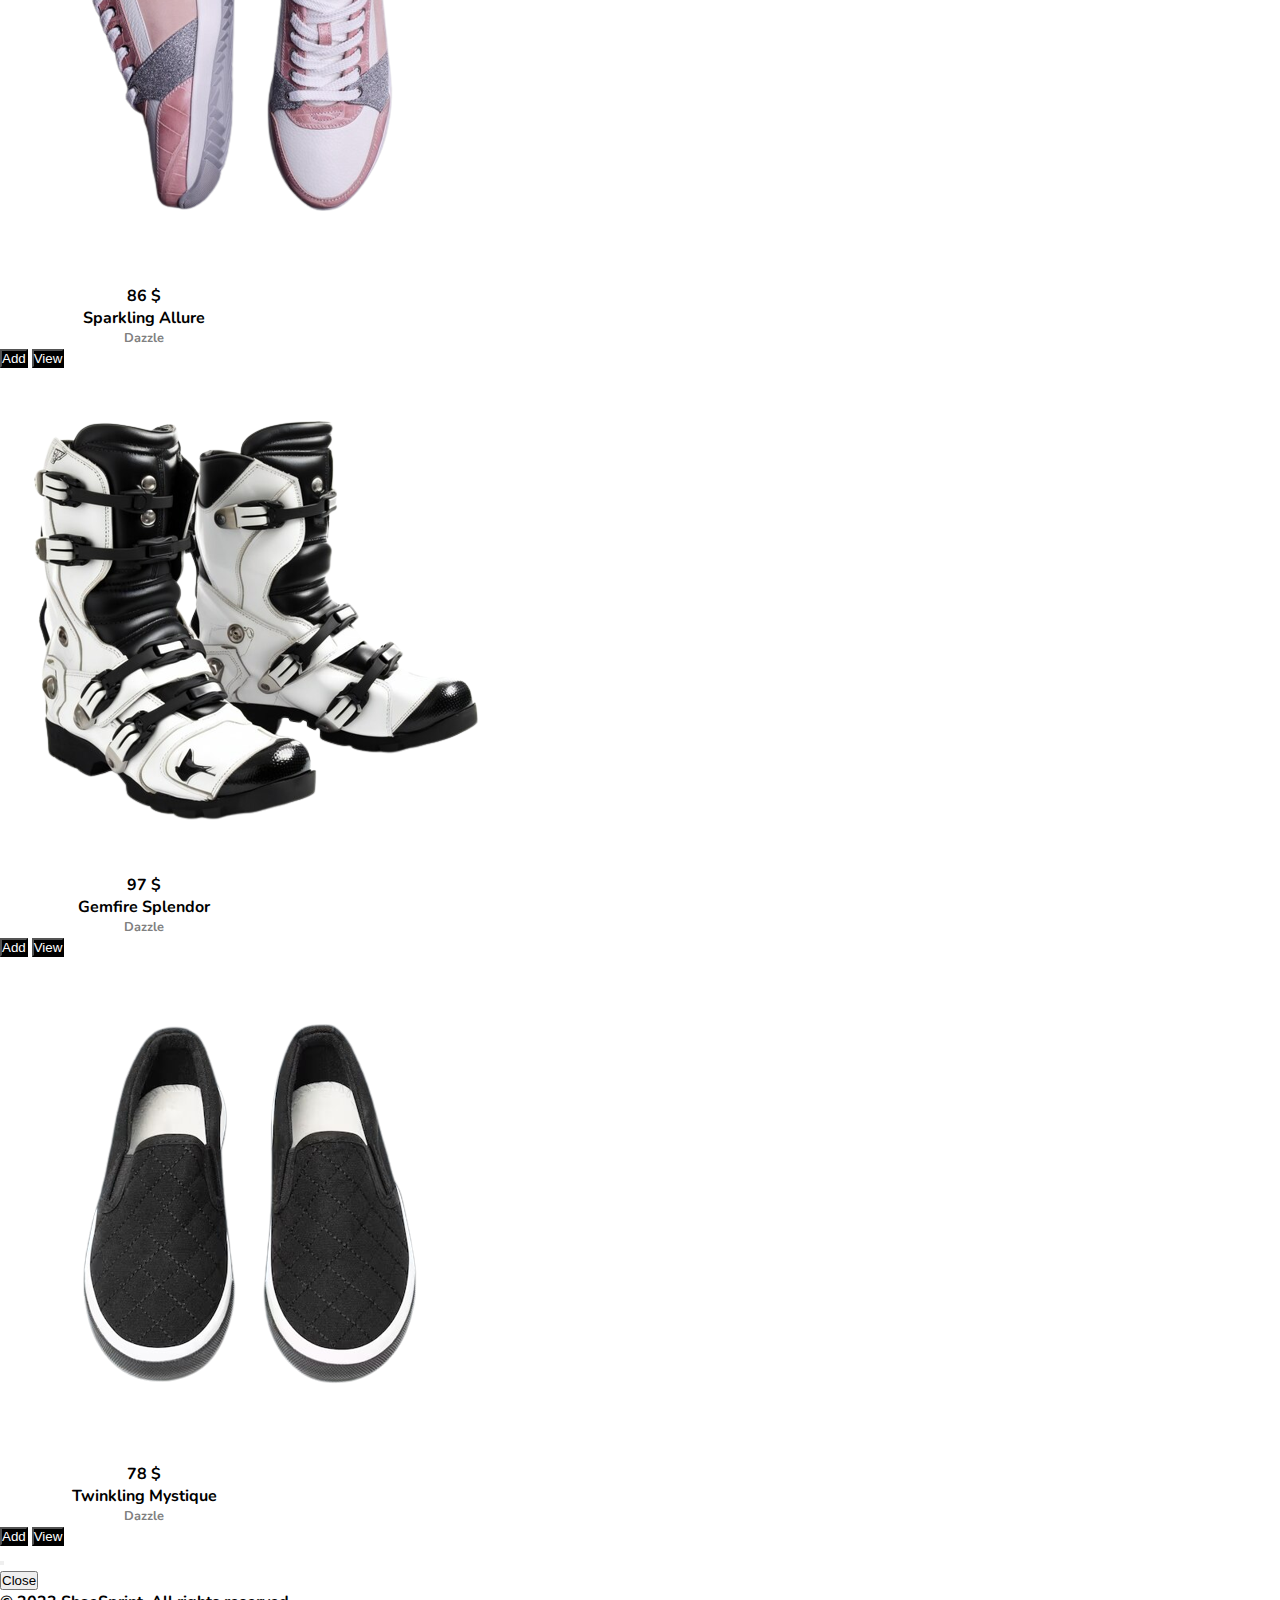
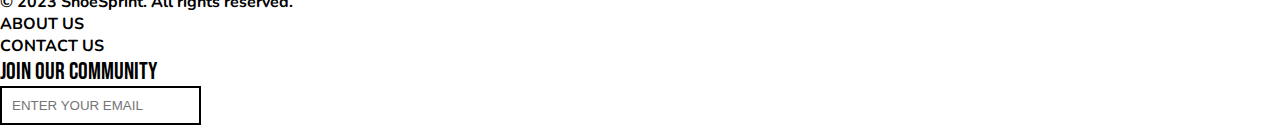
<file: all-products/allproduct.html>
<!DOCTYPE html>
<html lang="en">
<head>
    <meta charset="UTF-8">
    <meta name="viewport" content="width=device-width, initial-scale=1.0">
    <title>ShoeSprint</title>
    <!-- Google Fonts -->
    <link rel="preconnect" href="https://fonts.googleapis.com">
    <link rel="preconnect" href="https://fonts.gstatic.com" crossorigin>
    <link href="https://fonts.googleapis.com/css2?family=Nunito&display=swap" rel="stylesheet">
    <!-- Google Font 2 -->
    <link rel="preconnect" href="https://fonts.googleapis.com">
    <link rel="preconnect" href="https://fonts.gstatic.com" crossorigin>
    <link href="https://fonts.googleapis.com/css2?family=Bebas+Neue&display=swap" rel="stylesheet">
    <!-- Bootstrap -->
    <link href="https://cdn.jsdelivr.net/npm/bootstrap@5.3.2/dist/css/bootstrap.min.css" rel="stylesheet" integrity="sha384-T3c6CoIi6uLrA9TneNEoa7RxnatzjcDSCmG1MXxSR1GAsXEV/Dwwykc2MPK8M2HN" crossorigin="anonymous">
    <!-- Styles -->
    <link rel="stylesheet" href="../main.css">
    <link rel="stylesheet" href="../navbar.css">
    <link rel="stylesheet" href="./allproducts.css">
    <!-- script -->
    <script src="./allproducts.js" defer></script>
</head>
<body>
    <!-- Navbar -->
    <nav class="navbar navbar-expand-lg bg-body-light">
        <div class="container-fluid">
          <a class="navbar-brand" href="../index.html">SHOESPRINT</a>
          <button class="navbar-toggler" type="button" data-bs-toggle="collapse" data-bs-target="#navbarSupportedContent" aria-controls="navbarSupportedContent" aria-expanded="false" aria-label="Toggle navigation">
            <span class="navbar-toggler-icon"></span>
          </button>
          <div class="collapse navbar-collapse" id="navbarSupportedContent">
            <ul class="navbar-nav me-auto mb-2 mb-lg-0">
              <li class="nav-item">
                <a class="nav-link"  href="./allproduct.html">ALL PRODUCTS</a>
              </li>
              <li class="nav-item">
                <a class="nav-link"  href="../categories/categories.html">CATEGORIES</a>
              </li>
              <li class="nav-item">
                <a class="nav-link"   href="javascript:void(0);"  onclick="checkAuthenticationToCart()">CART</a>
              </li>
            </ul>
            <li class="nav-item d-flex" id="authBtn">
            </li>
          </div>
        </div>
    </nav>


    <!-- Products Grid -->
    <div class="container-fluid">
        <div class="row" id="products-row">
            
        </div>
    </div>

    <!-- Modal -->
    <div id="product-photo-modal">
      <!-- Modal -->
      <div class="modal fade" id="exampleModal" tabindex="-1" aria-labelledby="exampleModalLabel" aria-hidden="true">
        <div class="modal-dialog">
            <div class="modal-content">
                <div class="modal-header">
                    <h1 class="modal-title fs-5" id="exampleModalLabel"></h1>
                    <button type="button" class="btn-close" data-bs-dismiss="modal" aria-label="Close"></button>
                </div>
                <div class="modal-body" id="modal-body">
                    
                </div>
                <div class="modal-footer">
                    <button type="button" class="btn btn-secondary" data-bs-dismiss="modal">Close</button>
                </div>
            </div>
        </div>
      </div>
    </div>
    

    <!-- Footer -->
    <div class="container-fluid">
        <div class="row mt-2 mb-2">
            <div class="col-md-4 d-flex justify-content-center align-items-center">
                <p class="footer-text"><a class="footer-link" href="">&copy; 2023 ShoeSprint. All rights reserved.</a></p>
            </div>
            <div class="col-md-2 d-flex justify-content-center align-items-center">
                <p class="footer-text"><a class="footer-link" href="../aboutus/aboutus.html">ABOUT US</a></p>
            </div>
            <div class="col-md-2 d-flex justify-content-center align-items-center">
                <p class="footer-text"><a class="footer-link" href="../contactus/contactus.html">CONTACT US</a></p>
            </div>
            <div class="col-md-4 d-flex justify-content-center align-items-center">
                <form>
                    <label for="email" class="footer-form-text">JOIN OUR COMMUNITY</label><br>
                    <input class="community-input" type="email" placeholder="ENTER YOUR EMAIL">
                </form>
            </div>
        </div>
    </div>
    <!-- Bootstrap Script -->
    <script src="https://cdn.jsdelivr.net/npm/bootstrap@5.3.2/dist/js/bootstrap.bundle.min.js" integrity="sha384-C6RzsynM9kWDrMNeT87bh95OGNyZPhcTNXj1NW7RuBCsyN/o0jlpcV8Qyq46cDfL" crossorigin="anonymous"></script>
</body>
</html>
</file>
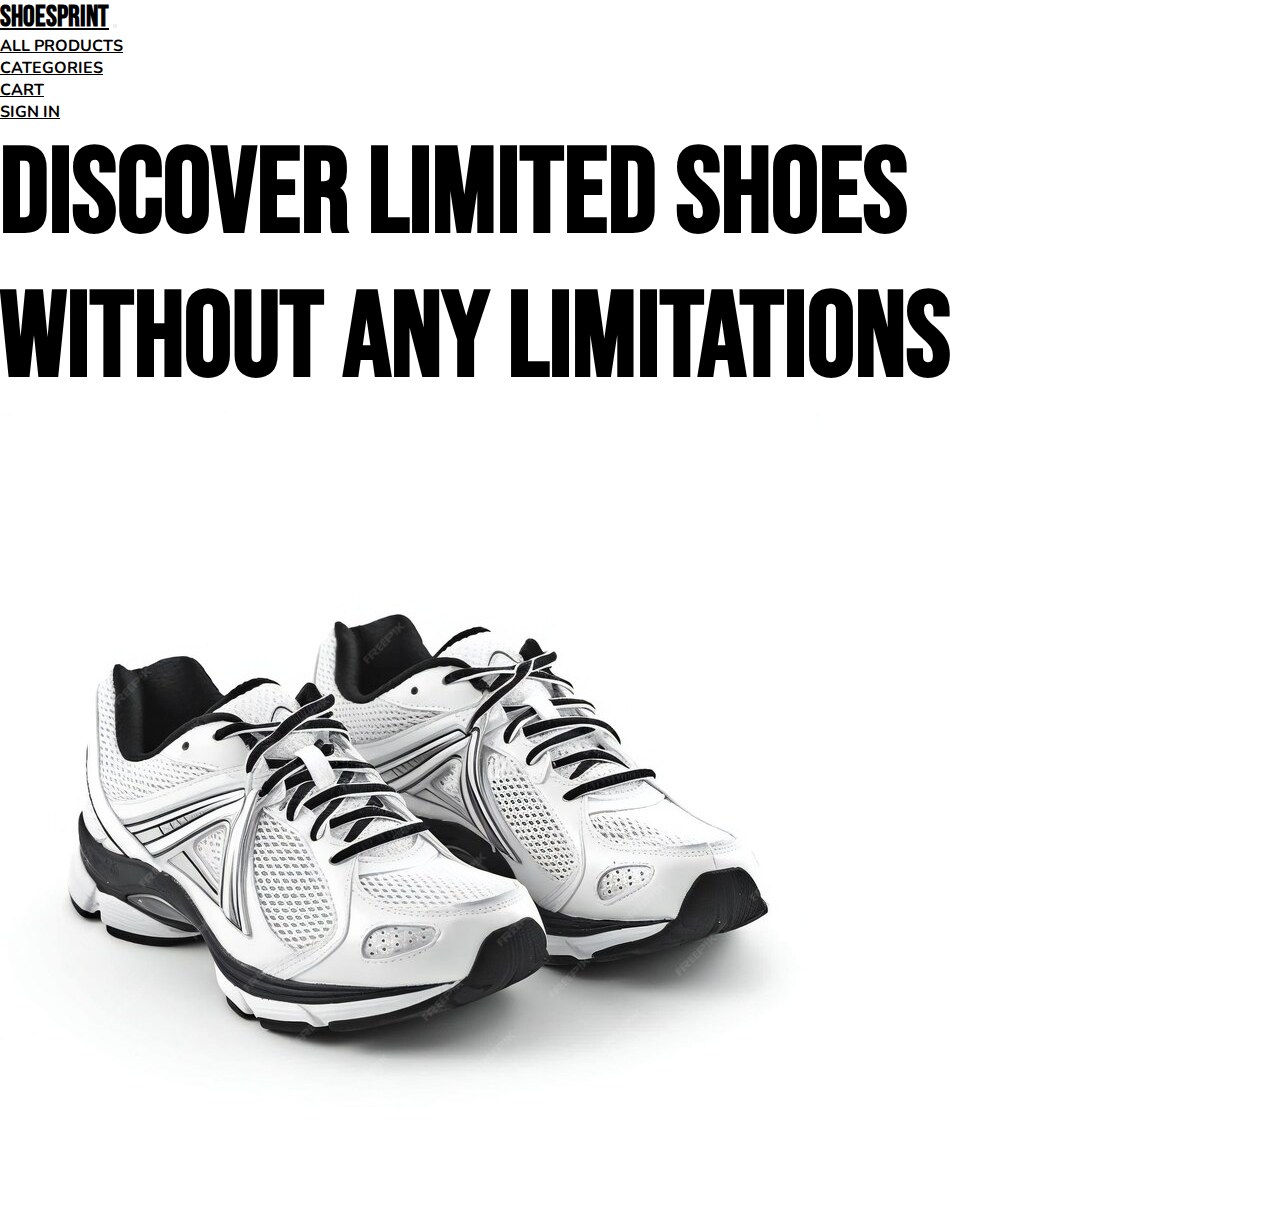
<file: all-products/detail.html>
<!DOCTYPE html>
<html lang="en">
<head>
    <meta charset="UTF-8">
    <meta name="viewport" content="width=device-width, initial-scale=1.0">
    <title>View Product</title>
    <link rel="stylesheet" href="style.css">
    <script src="allproducts.js"></script>
    <!-- Google Fonts -->
    <link rel="preconnect" href="https://fonts.googleapis.com">
    <link rel="preconnect" href="https://fonts.gstatic.com" crossorigin>
    <link href="https://fonts.googleapis.com/css2?family=Nunito&display=swap" rel="stylesheet">
    <!-- Google Font 2 -->
    <link rel="preconnect" href="https://fonts.googleapis.com">
    <link rel="preconnect" href="https://fonts.gstatic.com" crossorigin>
    <link href="https://fonts.googleapis.com/css2?family=Bebas+Neue&display=swap" rel="stylesheet">
    <!-- Bootstrap -->
    <link href="https://cdn.jsdelivr.net/npm/bootstrap@5.3.2/dist/css/bootstrap.min.css" rel="stylesheet" integrity="sha384-T3c6CoIi6uLrA9TneNEoa7RxnatzjcDSCmG1MXxSR1GAsXEV/Dwwykc2MPK8M2HN" crossorigin="anonymous">

     <!-- Styles -->
     <link rel="stylesheet" href="../main.css">
     <link rel="stylesheet" href="../navbar.css">
     <link rel="stylesheet" href="./allproducts.css">
     <!-- script -->
    <script src="./allproducts.js" defer></script> 
    
</head>
<body>
    <!-- Navbar -->
    <nav class="navbar navbar-expand-lg bg-body-light">
        <div class="container-fluid d-flex justify-content-between align-items-center">
            <a class="navbar-brand" href="/index.html">SHOESPRINT</a>
            <button class="navbar-toggler" type="button" data-bs-toggle="collapse" data-bs-target="#navbarSupportedContent" aria-controls="navbarSupportedContent" aria-expanded="false" aria-label="Toggle navigation">
                <span class="navbar-toggler-icon"></span>
            </button>
            <div class="navbar-collapse collapse">
                <ul class="navbar-nav me-auto mb-2 mb-lg-0 d-flex">
                    <li class="nav-item">
                        <a class="nav-link" href="allproduct.html">ALL PRODUCTS</a>
                    </li>
                    <li class="nav-item">
                        <a class="nav-link" href="../categories/categories.html">CATEGORIES</a>
                    </li>
                    <li class="nav-item">
                        <a class="nav-link" href="javascript:void(0);" onclick="checkAuthenticationToCart()">CART</a>
                    </li>
                </ul>
                <li class="nav-item d-flex" id="authBtn"></li>
            </div>
        </div>
    </nav>
    

    <!--  -->
    <div class="container">
        <div class="title"></div>
        <div class="detail">
            <div class="image">
                <img src="" alt="">
            </div>
            <div class="content">
                <h1 class="name"></h1>
                <div class="price"></div>
                <div class="buttons">
                    <button> Add to cart</button>
                    <button>
                        favourite <span class="heart-icon">   &#10084;</span>
                    </button>
                </div>
                <u class="underlined-text">View Product Detail</u>
                <div class="description"></div>
                Lorem ipsum dolor sit amet consectetur adipisicing elit. Id aperiam fugiat ducimus vero reiciendis enim incidunt distinctio? Cum voluptas alias labore obcaecati natus, quasi adipisci minus. Repudiandae distinctio laborum dolor?
                <div class="desc"></div>
            </div>
        </div>
       <div class="title">More Similar Product </div>
        <!-- <div class="listProduct"></div>
    </div>-->
    <script>


        var allProducts = null;
        //getting data from jason
        //const detail = document.querySelector('.deatil')
        const productsJson = '../products/products.json'
        fetch(productsJson)
        .then((response) => {
             if (!response.ok) {
             throw new Error('Network response was not ok');
        }
        return response.json(); 
        })
        .then((data) => {
        allProducts = data.products
        let arr = data.products;
        showDetail();
        })
        
        function showDetail(){

            let detail = document.querySelector('.detail'); 
            let productId = new URLSearchParams(window.location.search).get('id');
            let thisProduct = allProducts.find(value => {
                return value.productId == productId;
            });

            if (!thisProduct){

                window.location.href = "/";
            }
            detail.querySelector('.image img').src = thisProduct.imageUrl;
            detail.querySelector('.name').innerText = thisProduct.productName;
            detail.querySelector('.price').innerText = '$' + thisProduct.price;
            detail.querySelector('.description').innerText = thisProduct.desc;

            

            let listProduct = document.querySelector('.listProduct');

            
        }

        var allPorducts = null

gettingProductsData = () =>{
    const rowItems = document.getElementById('products-row')
    const productsJson = '../products/products.json'
    fetch(productsJson)
    .then((response) => {
        if (!response.ok) {
        throw new Error('Network response was not ok');
        }
        return response.json(); 
    })
    .then((data) => {
        allPorducts = data.products
        let arr = data.products
        arr.forEach(element => {
            rowItems.innerHTML += `

                <div class="col-md-3 col-sm-3 col-xs-12 d-flex justify-content-center mb-4">
                    <div class="card" style="width: 18rem;">
                        <div class="product-img-box d-flex justify-content-center">
                            <img src="${element.imageUrl}" class="card-img-top" alt="...">
                        </div>
                            <div class="card-body" id="${element.productId}">
                                <p class="card-text cost">${element.price} $</p>
                                <p class="card-text product-name">${element.productName}</p>
                                <p class="card-text product-category">${element.category}</p>
                                <div class="btn-group d-flex justify-content-center mt-4" role="group" >
                                <button type="button" class="btn add-btn" onClick="addProduct(${element.productId})" id="${element.productId}">Add</button>
                                <button type="button" class="btn add-btn" onclick="viewProduct(${element.productId})">View</button>
                            </div>
                        </div>
                    </div>
                </div>
                `

        });
    })
    .catch((error) => {
        console.error('There was a problem ', error);
    });
}

    </script>


<!-- Products Grid -->
<div class="container-fluid">
    <div class="row" id="products-row">
        
    </div>
</div>
</body>
<!-- Footer -->
<div class="container-fluid">
    <div class="row mt-2 mb-2">
        <div class="col-md-4 d-flex justify-content-center align-items-center">
            <p class="footer-text"><a class="footer-link" href="">&copy; 2023 ShoeSprint. All rights reserved.</a></p>
        </div>
        <div class="col-md-2 d-flex justify-content-center align-items-center">
            <p class="footer-text"><a class="footer-link" href="../aboutus/aboutus.html">ABOUT US</a></p>
        </div>
        <div class="col-md-2 d-flex justify-content-center align-items-center">
            <p class="footer-text"><a class="footer-link" href="../contactus/contactus.html">CONTACT US</a></p>
        </div>
        <div class="col-md-4 d-flex justify-content-center align-items-center">
            <form>
                <label for="email" class="footer-form-text">JOIN OUR COMMUNITY</label><br>
                <input class="community-input" type="email" placeholder="ENTER YOUR EMAIL">
            </form>
        </div>
    </div>
</div>
<!-- Bootstrap Script -->
<script src="https://cdn.jsdelivr.net/npm/bootstrap@5.3.2/dist/js/bootstrap.bundle.min.js" integrity="sha384-C6RzsynM9kWDrMNeT87bh95OGNyZPhcTNXj1NW7RuBCsyN/o0jlpcV8Qyq46cDfL" crossorigin="anonymous"></script>
</file>
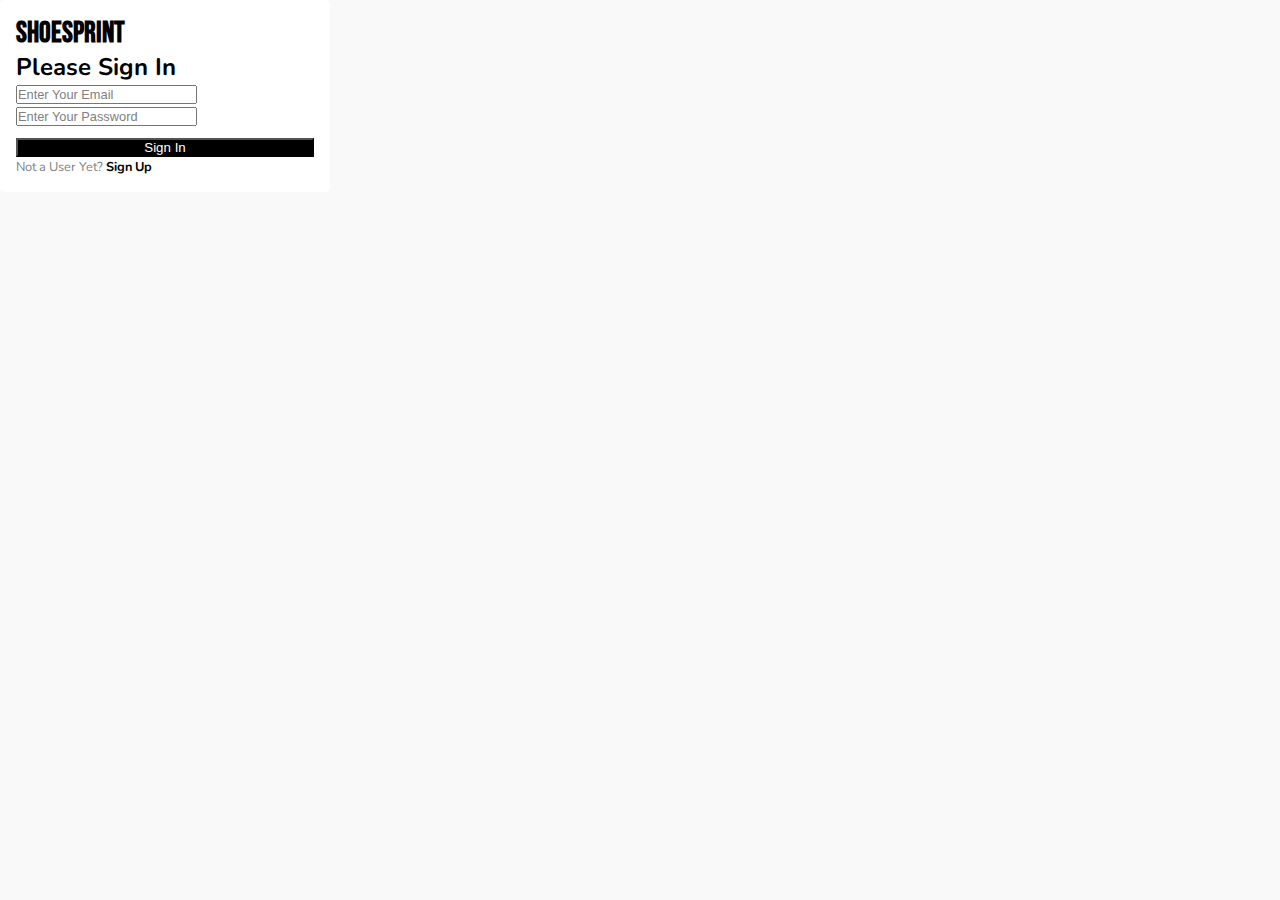
<file: signin/signin.html>
<!DOCTYPE html>
<html lang="en">
<head>
    <meta charset="UTF-8">
    <meta name="viewport" content="width=device-width, initial-scale=1.0">
    <title>ShoeSprint</title>
    <!-- Google Fonts -->
    <link rel="preconnect" href="https://fonts.googleapis.com">
    <link rel="preconnect" href="https://fonts.gstatic.com" crossorigin>
    <link href="https://fonts.googleapis.com/css2?family=Nunito&display=swap" rel="stylesheet">
    <!-- Google Font 2 -->
    <link rel="preconnect" href="https://fonts.googleapis.com">
    <link rel="preconnect" href="https://fonts.gstatic.com" crossorigin>
    <link href="https://fonts.googleapis.com/css2?family=Bebas+Neue&display=swap" rel="stylesheet">
    <!-- Bootstrap -->
    <link href="https://cdn.jsdelivr.net/npm/bootstrap@5.3.2/dist/css/bootstrap.min.css" rel="stylesheet" integrity="sha384-T3c6CoIi6uLrA9TneNEoa7RxnatzjcDSCmG1MXxSR1GAsXEV/Dwwykc2MPK8M2HN" crossorigin="anonymous">
    <!-- Styles -->
    <link rel="stylesheet" href="../main.css">
    <link rel="stylesheet" href="./signin.css">
    <!-- Script -->
    <script src="./signin.js"></script>
  </head>
<body class="d-flex align-items-center py-4 ">
    <!-- Signup Form -->
    <main class="form-signin w-100 m-auto">
        <p class="form-logo text-center"><a class="form-logo-link" href="../index.html">SHOESPRINT</a></p>
        <form id="signInForm">
          <h1 class="h3 mb-3 fw-normal text-center form-heading">Please Sign In</h1>
          <div class="mb-3">
            <input type="email" class="form-control" name="email" placeholder="Enter Your Email" id="userEmail" >
            <span class="formError" id="userEmailError"></span>
          </div>
          <div class="mb-3">
            <input type="password" class="form-control" name="password" placeholder="Enter Your Password" id="userPassword">
            <span class="formError" id="userPasswordError"></span>
          </div>
          <div class="d-flex justify-content-center">
            <button type="submit" class="btn signup-btn" onclick="userSignIn(event)">Sign In</button>
          </div> 
        </form>
        <p class="signin-link text-center pt-2">Not a User Yet? <a class="signin-redirect" href="../signup/signup.html">Sign Up</a></p>
      </main>
    
    <!-- Bootstrap Script -->
    <script src="https://cdn.jsdelivr.net/npm/bootstrap@5.3.2/dist/js/bootstrap.bundle.min.js" integrity="sha384-C6RzsynM9kWDrMNeT87bh95OGNyZPhcTNXj1NW7RuBCsyN/o0jlpcV8Qyq46cDfL" crossorigin="anonymous"></script>
</body>
</html>
</file>
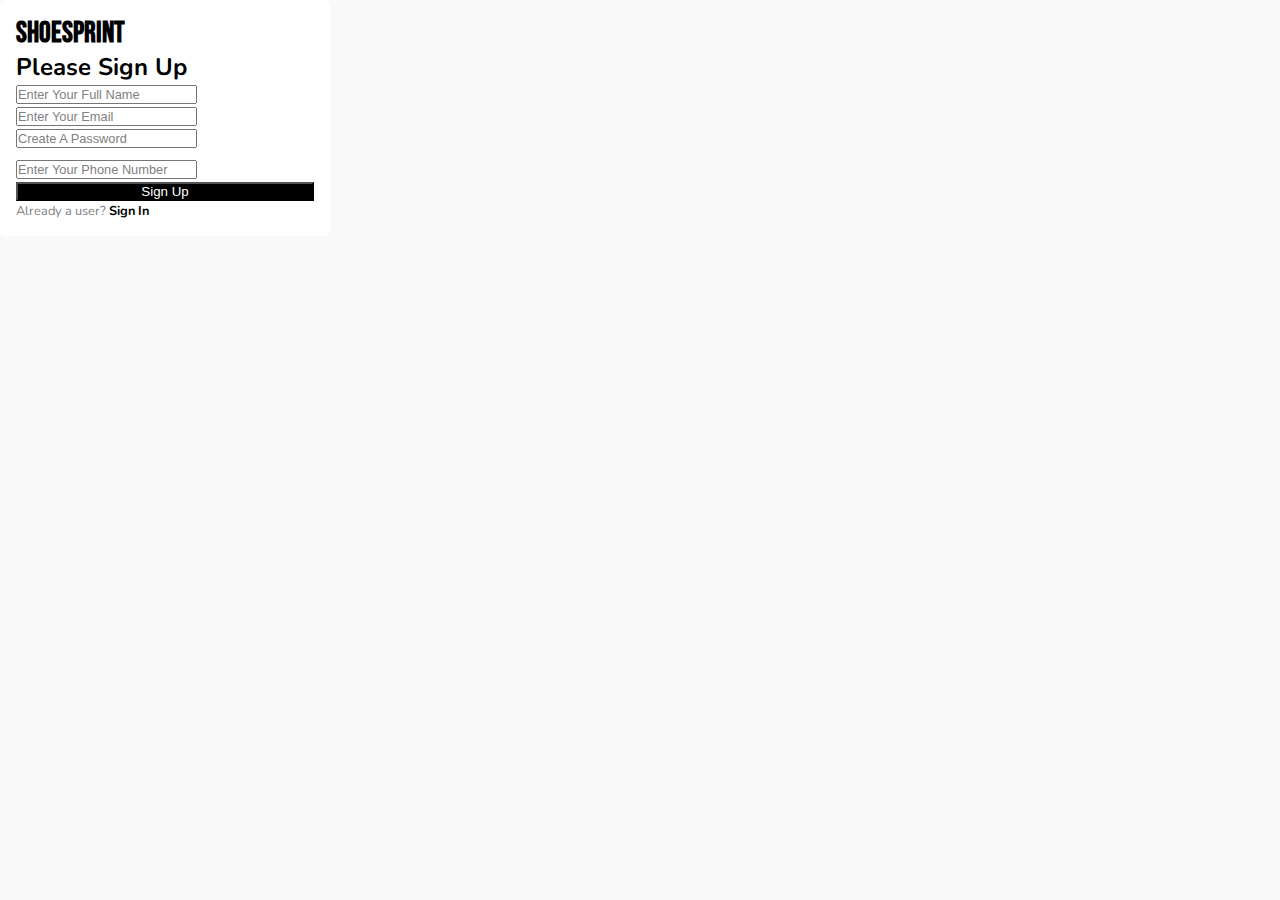
<file: signup/signup.html>
<!DOCTYPE html>
<html lang="en">
<head>
    <meta charset="UTF-8">
    <meta name="viewport" content="width=device-width, initial-scale=1.0">
    <title>ShoeSprint</title>
    <!-- Google Fonts -->
    <link rel="preconnect" href="https://fonts.googleapis.com">
    <link rel="preconnect" href="https://fonts.gstatic.com" crossorigin>
    <link href="https://fonts.googleapis.com/css2?family=Nunito&display=swap" rel="stylesheet">
    <!-- Google Font 2 -->
    <link rel="preconnect" href="https://fonts.googleapis.com">
    <link rel="preconnect" href="https://fonts.gstatic.com" crossorigin>
    <link href="https://fonts.googleapis.com/css2?family=Bebas+Neue&display=swap" rel="stylesheet">
    <!-- Bootstrap -->
    <link href="https://cdn.jsdelivr.net/npm/bootstrap@5.3.2/dist/css/bootstrap.min.css" rel="stylesheet" integrity="sha384-T3c6CoIi6uLrA9TneNEoa7RxnatzjcDSCmG1MXxSR1GAsXEV/Dwwykc2MPK8M2HN" crossorigin="anonymous">
    <!-- Styles -->
    <link rel="stylesheet" href="../main.css">
    <link rel="stylesheet" href="./signup.css">
    <!-- script -->
    <script src="./signup.js" defer></script>
</head>
<body class="d-flex align-items-center py-4 ">
    <!-- Signup Form -->
    <main class="form-signin w-100 m-auto">
        <p class="form-logo text-center"><a class="form-logo-link" href="../index.html">SHOESPRINT</a></p>
        <form id="signUpForm">
          <h1 class="h3 mb-3 fw-normal text-center form-heading">Please Sign Up</h1>

          <div class="mb-3">
            <input type="text" class="form-control" name="username" placeholder="Enter Your Full Name" id="username" >
            <span class="formError" id="userNameError"></span>
          </div>
          <div class="mb-3">
            <input type="email" class="form-control" name="email" placeholder="Enter Your Email" id="email" >
            <span class="formError" id="userEmailError"></span>
          </div>
          <div class="mb-3">
            <input type="password" class="form-control" name="password" placeholder="Create A Password" id="password">
            <span class="formError" id="userPasswordError"></span>
          </div>
          <div class="mb-3">
            <input type="phone" class="form-control" name="phone" placeholder="Enter Your Phone Number" id="phone">
            <span class="formError" id="userPhoneError"></span>
          </div>
          <div class="d-flex justify-content-center">
            <button type="submit" class="btn signup-btn" onclick="getUserData(event)">Sign Up</button>
          </div> 
        </form>
        <p class="signin-link text-center pt-2">Already a user? <a class="signin-redirect" href="../signin/signin.html">Sign In</a></p>
        <p class="text-center" id="redirect-msg"></p>
      </main>
    
    <!-- Bootstrap Script -->
    <script src="https://cdn.jsdelivr.net/npm/bootstrap@5.3.2/dist/js/bootstrap.bundle.min.js" integrity="sha384-C6RzsynM9kWDrMNeT87bh95OGNyZPhcTNXj1NW7RuBCsyN/o0jlpcV8Qyq46cDfL" crossorigin="anonymous"></script>
</body>
</html>
</file>
<file: main.css>
* {
    margin: 0;
    padding: 0;
    box-sizing: border-box;
}

body{
    font-family: 'Nunito', sans-serif;
    overflow-x: hidden; /*remove horizontal scrool*/
}

/* Main Heading */
.main-heading{
    font-size: 7.5rem;
    font-weight: bold;
    font-family: 'Bebas Neue', sans-serif;
}

/* Display Image */
.card-text{
    font-weight: bold;
    text-align: center;
    font-size: 1.5rem;
    font-family: 'Bebas Neue', sans-serif;
}

/* Jumbotron */
.jumbotron-text{
    font-family: 'Bebas Neue', sans-serif;
    color: white;
    font-size: 15rem;   
    margin: 0;
}

.main-jumbotron{
    background-color: black;
}

/* Footer */
.footer-text{
    font-weight: bold;
}

.footer-link{
    color: black;
    text-decoration: none;
}

.footer-form-text{
    font-family: 'Bebas Neue', sans-serif;
    font-size: 1.5rem
}

.community-input{
    border: 2px solid black;
    padding: 10px 10px;
}



/* Media Queries for Responsive Design */
/* tablets and smaller screens */
@media (max-width: 768px) {
    
    .main-heading {
        font-size: 5rem;
    }

    .card-text {
        font-size: 1rem;
    }

    .jumbotron-text {
        font-size: 10rem;
    }
}

 /*  mobile devices */
@media (max-width: 480px) {
    .main-heading {
        font-size: 2rem;
    }

    .card {
        width: 100%;
        margin-bottom: 1rem; /* Add space below each card */
    }

    .card-text {
        font-size: 0.8rem;
    }

   

    .jumbotron-text {
        font-size: 4rem;
        margin-top: 0%;

    }
    .col-md-3 {
        width: 50%; /* Set each card to take 50% of the container width */
    }
    
}
</file>
<file: navbar.css>
.navbar-brand{
    color: black;
    font-weight: bold;
    font-family: 'Bebas Neue', sans-serif;
    font-size: 1.8rem;
}

.nav-link{
    color: black;
    font-weight: bold;
}
</file>
<file: cart.css>
/* product detail list */
#product-overview {
    margin: 50px auto;
    border: 2px solid black;
    padding: 5px 15px;
    width: 90%;
}

/* each product row */
.products {
    width: 100%;
    margin: 10px auto;
}

/* product image holder */
.product-image {
    padding: auto;
}

/* product image */
.product-img {
    height: 100px;
    margin: auto;
}

/* product descriptions */
.product-name {
    padding: 0;
    margin: 0;
}

.product-price {
    padding: 0;
    margin: 0;
}

#product-qnt {
    border: 2px solid black;
    border-radius: 20px;
    padding: 3px;
}




/* cart price calculation */
#price-cal {
    margin: 50px auto;
    border: 2px solid black;
    padding: 15px 15px;
    width: 90%;
}

#ctcBtn {
    border-radius: 50px;
}

#recipt {
    width: 95%;
    margin: auto;
}



@media only screen and (min-width: 426px) and (max-width: 1023px) {
    #product-overview {
        margin-left: 15px;
        margin: 5px;
    }

    #price-cal {
        margin: 5px;

    }

    #product-qnt {
        padding: 0px;
    }
}

@media only screen and (min-width: 1024px) {
    #product-overview {
        margin-left: 15px;
        margin: 5px;
    }

    #price-cal {
        margin: 5px;

    }
}
</file>
<file: aboutus/aboutus.css>
.image-1 {
    width: 30rem;
    height: auto;
}
</file>
<file: all-products/allproducts.css>
.card-text{
    font-family: 'Nunito', sans-serif !important;
    font-size: 1rem;
    margin-bottom: 0;
}

.product-category{
    font-size: .8rem;
    color: gray;
}

.add-btn, .view-btn{
    background-color: black;
    color: white;
}

.add-btn:hover, .view-btn:hover{
    background-color: black;
    color: white;
}
</file>
<file: all-products/style.css>
body{
    margin: 0;
    font-family: poppins;
}

a{
    color: unset;
    text-decoration: none;
}

.container{
    width: 900px;
    max-width: 90 vw;
    margin: auto;
    padding-top: 10px;
    text-align: center;
}
.title{
    font-size: xx-large;
    padding: 20px 0;
}

.listProduct .item img{
    width: 90%;
    filter: drop-shadow(0 50px 20px #0009);
}

.listProduct{
    display: grid;
    grid-template-columns: repeat(4, 1fr);
    gap:20px;
}
.listProduct .item{
    background-color: #eeeee6;
    padding: 20px;
    border-radius: 20px;
}

.listProduct.item .h2{
    font: large;
    font-weight: 500;
}

.listProduct .item .price{
    latter-spacing: 7px;
    font-size: small;
} 

/*CSS FOR DETAILS*/
.detail{
    display:grid;
    grid-template-columns: repeat(2, 1fr);
    text-align: left;
}

.detail .image img{
    height: 500px;
    width: 500px;
    filter: drop-shadow(0 50px 20px #0009);

}
.detail .image{
    position: relative;
}
.detail .image::before{
    margin-top: 50px;
    position:absolute;
    content: '';
    background-color: #94817733;
    z-index:-1;
    width: 300px;
    height: 300px;
    border-radius: 190px 100px 170px 180px;
    margin-left :calc(50% -150px)
    
}

.detail .name {
    font-size: xxx-large;
    padding: 40px 0 0 0;
    margin: 0 0 10px 0;
}
.detail .price {
    font-weight: bold;
    font-size: x-large;
    margin-bottom: 20px;
}

.detail .buttons{
    display: flex;
    gap:20px;
    margin-bottom:20px;
    border-radius: 50px;
    
}

.detail .buttons button{
    background-color: #EEE;
    border: none;
    padding:15px 20px;
    border-radius: 20px;

}

.detail .buttons button:nth-child(2){
    background-color: #2f2f2f;
    color: #eee;
    display: flex;
    justify-content: center;
    align-items: center;
    box-shadow: 0 10px 20px #2f2f2f77;
}
.detail .description{
    font-weight: 300;
    
}
.item {
    text-decoration: none;
    color: black;
}

.underlined-text {
    text-decoration: underline;
    text-underline-offset: 4px;
}

@media screen and (max-width: 767px) {
    .container {
        padding-top: 20px;
    }
    .listProduct {
        grid-template-columns: repeat(2, 1fr);
        gap: 3px;
        
    }
    .detail {
        grid-template-columns: 1fr;
    }
    .detail .image img {
        width: 100%;
        height: auto;
    }
    
    .detail .name {
        font-size: x-large;
        padding-top: 20px;
    }
    .detail .image::before{
        margin-top: 25px;
        position:absolute;
        content: '';
        background-color: #94817733;
        z-index:-1;
        width: 250px;
        height: 250px;
        border-radius: 190px 100px 170px 180px;
        margin-left :calc(50% -150px)
        
    }
}

@media screen and (min-width: 768px) and (max-width: 1024px) {
    .container {
        width: 80%; /* Adjust the width to your preference */
        max-width: none;
    }
    .detail .image img {
        width: 100%;
        height: auto;
    }
    .detail .name {
        font-size: xx-large;
        padding-top: 20px;
    }
}
</file>
<file: signin/signin.css>
html,
body {
  height: 100% !important;
  background-color: #f9f9f9;
}

/* Container */
main {
    background-color: white;
    border-radius: 2%;
}
/* form */
.form-signin {
  max-width: 330px;
  padding: 1rem;
}

.form-signin .form-floating:focus-within {
  z-index: 2;
}

.form-signin input[type="email"] {
  margin-bottom: -1px;

}

.form-signin input[type="password"] {
  margin-bottom: 10px;

}

.form-control:focus{
    outline: none;
    box-shadow: none;
    border-color: #e3e6ea;
}


.signup-btn {
    width: 100%;
    background-color: black;
    color: white;
}

.signup-btn:hover {
    width: 100%;
    background-color: black;
    color: white;
}

.form-control::placeholder {
    color: gray;
    font-size: 0.8rem;
}

.form-heading {
    font-weight: bold !important;
    font-size: 1.5rem;
}

.form-logo-link {
    text-decoration: none;
    color: black;
}

.form-logo {
    color: black;
    font-weight: bold;
    font-family: 'Bebas Neue', sans-serif;
    font-size: 1.8rem;
}

.signin-link{
    color: gray;
    font-size: .8rem !important;
}

.signin-redirect{
    text-decoration: none;
    color: black;
    font-weight: bold;
    font-size: .8rem !important;
}

/* Validation Error */
.formError{
  color: red;
  font-size: 0.7rem;
}
</file>
<file: signup/signup.css>
html,
body {
  height: 100% !important;
  background-color: #f9f9f9;
}

/* Container */
main {
    background-color: white;
    border-radius: 2%;
}
/* form */
.form-signin {
  max-width: 330px;
  padding: 1rem;
}

.form-signin .form-floating:focus-within {
  z-index: 2;
}

.form-signin input[type="email"] {
  margin-bottom: -1px;

}

.form-signin input[type="password"] {
  margin-bottom: 10px;

}

.form-control:focus{
    outline: none;
    box-shadow: none;
    border-color: #e3e6ea;
}


.signup-btn {
    width: 100%;
    background-color: black;
    color: white;
}

.signup-btn:hover {
    width: 100%;
    background-color: black;
    color: white;
}

.form-control::placeholder {
    color: gray;
    font-size: 0.8rem;
}

.form-heading {
    font-weight: bold !important;
    font-size: 1.5rem;
}

.form-logo-link {
    text-decoration: none;
    color: black;
}

.form-logo {
    color: black;
    font-weight: bold;
    font-family: 'Bebas Neue', sans-serif;
    font-size: 1.8rem;
}

.signin-link{
    color: gray;
    font-size: .8rem !important;
}

.signin-redirect{
    text-decoration: none;
    color: black;
    font-weight: bold;
    font-size: .8rem !important;
}

/* Form Error */
.formError{
  color: red;
  font-size: 0.7rem;
}

#redirect-msg{
  color: green;
}
</file>
